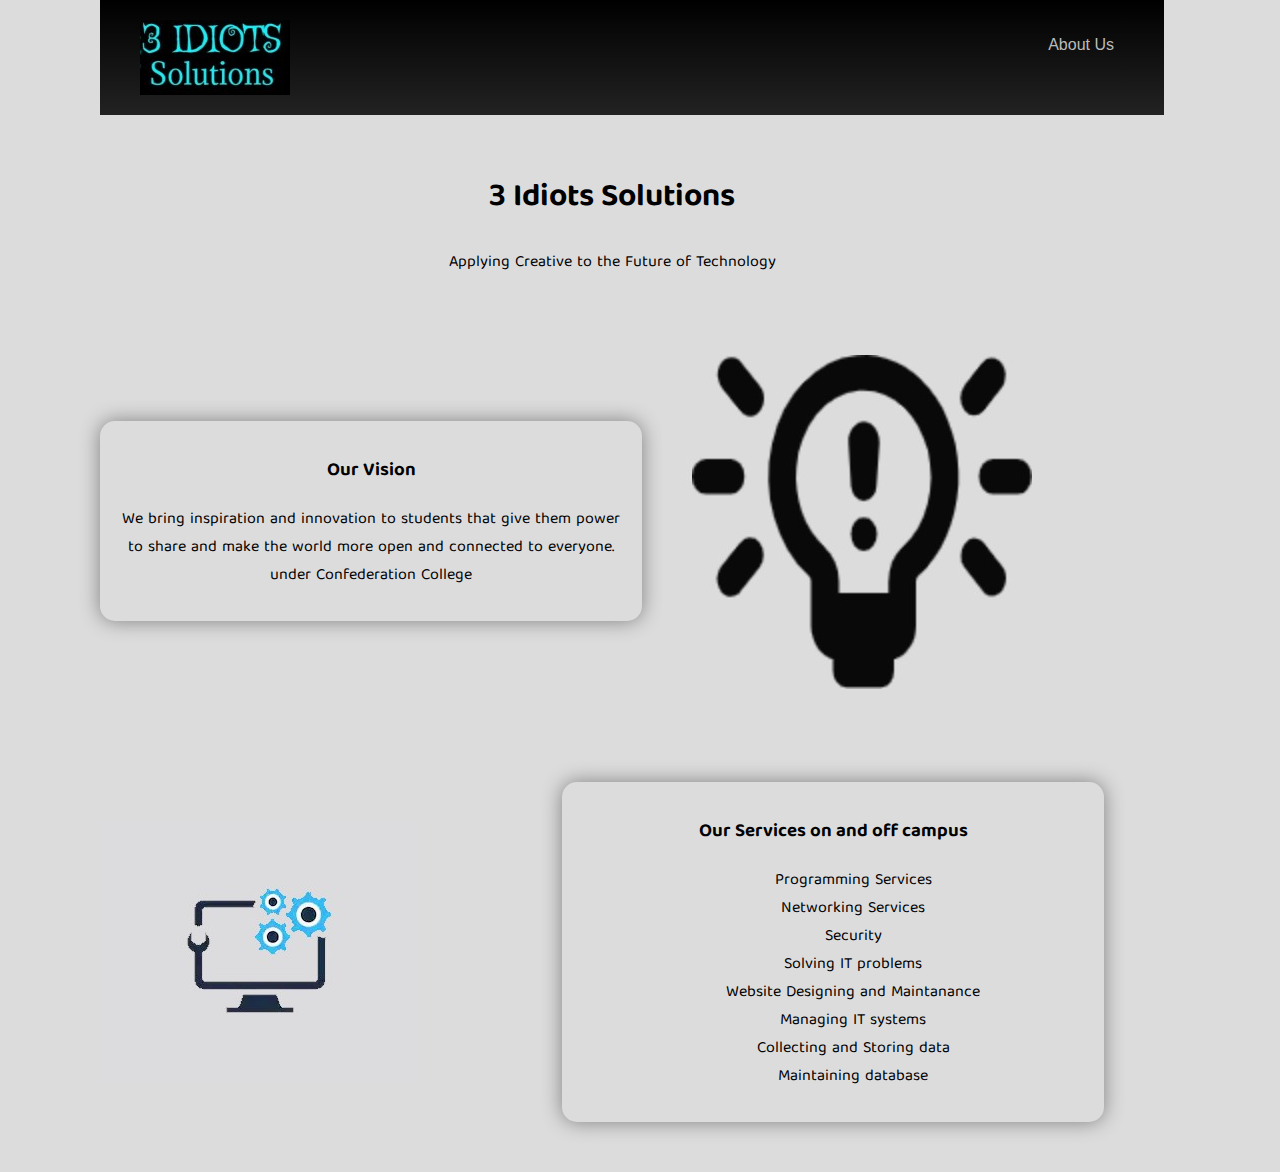
<file: index.html>
<!DOCTYPE html>
    <head>
        <title>3 Idiots</title>
        <meta http-equiv="refresh" content="400" />
        <meta name="viewport" content="initial-scale=1.0" />
        <script src="#"></script>
        <link rel="icon" type="text/css" href="photos/logo.jpeg">
        <link rel="stylesheet" type="text/css" href="style.css">        
    </head>
    <body>
        <nav>
            <a href="index.html" class="logo">
                <img src="photos/logo1.jpeg"></img>
            </a>    
            <div class="nav">
                <ul>                    
                    <li><a href="members.html" class="right">About Us</a></li>
                </ul>
            </div>
        </nav>
        <div class="container">
            <div class="title">
                <h1>3 Idiots Solutions</h1>
                <p>Applying Creative to the Future of Technology</p>
            </div>
            <br>
            <div class="data" style="">
                <h3>Our Vision</h3>
                <p>We bring inspiration and innovation to students that give them power 
                    <br>to share and make the world more open and connected to everyone.
                    <br> under Confederation College    </p>
            </div>
            <div class="photo" style="float:left;">
                <img src="photos/vision.jpeg" alt="Vision">
            </div>
            <br>
            <div class="photo" style="float:left; margin-top:90px; margin-bottom: 50px;">
                <img src="photos/services.jpeg" alt="Vision">
            </div>
            <div class="data" style="float:right; margin-top: 50px; margin-bottom: 50px;">
                <h3>Our Services on and off campus</h3>
                <ul>
                    <li>Programming Services</li>
                    <li>Networking Services</li>
                    <li>Security</li>
                    <li>Solving IT problems</li>
                    <li>Website Designing and Maintanance</li>
                    <li>Managing IT systems</li>
                    <li>Collecting and Storing data</li>
                    <li>Maintaining database</li>
                </ul>
            </div>                        
        </div>        
    </body>
</html>
</file>
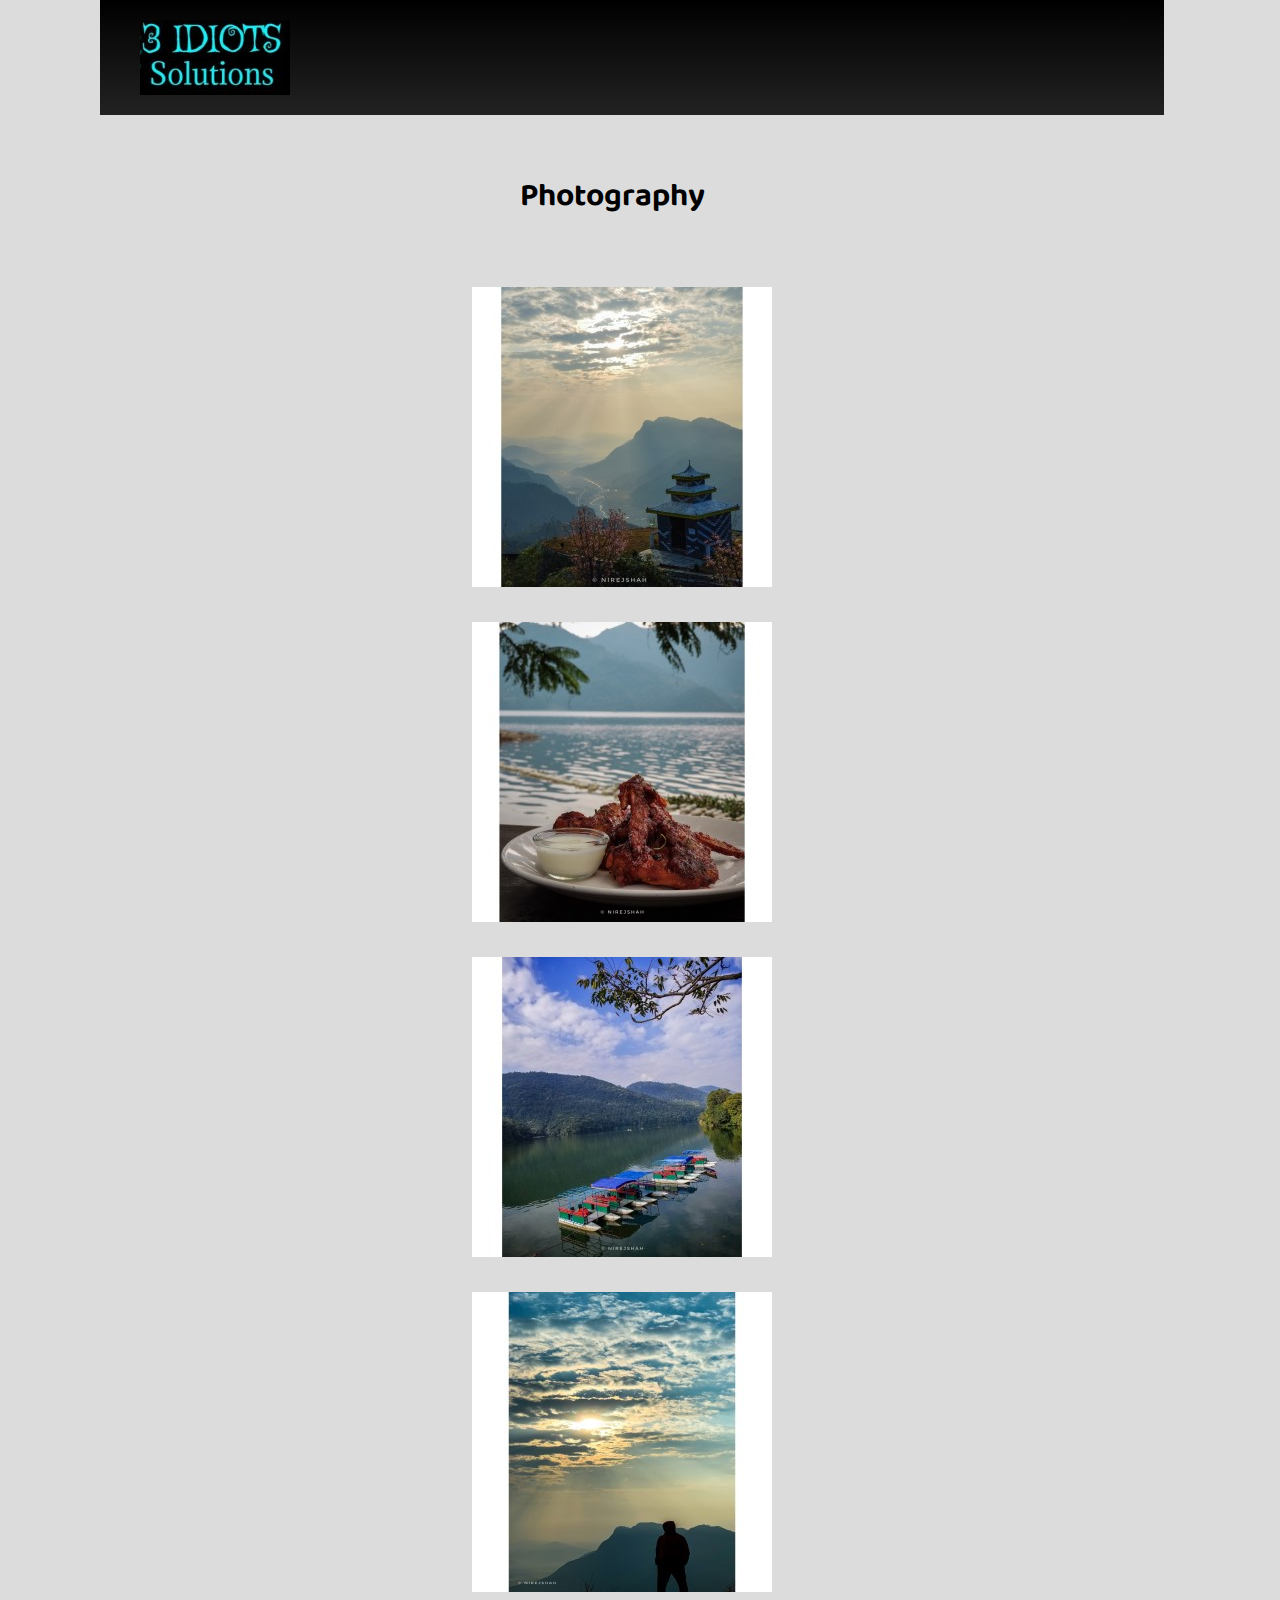
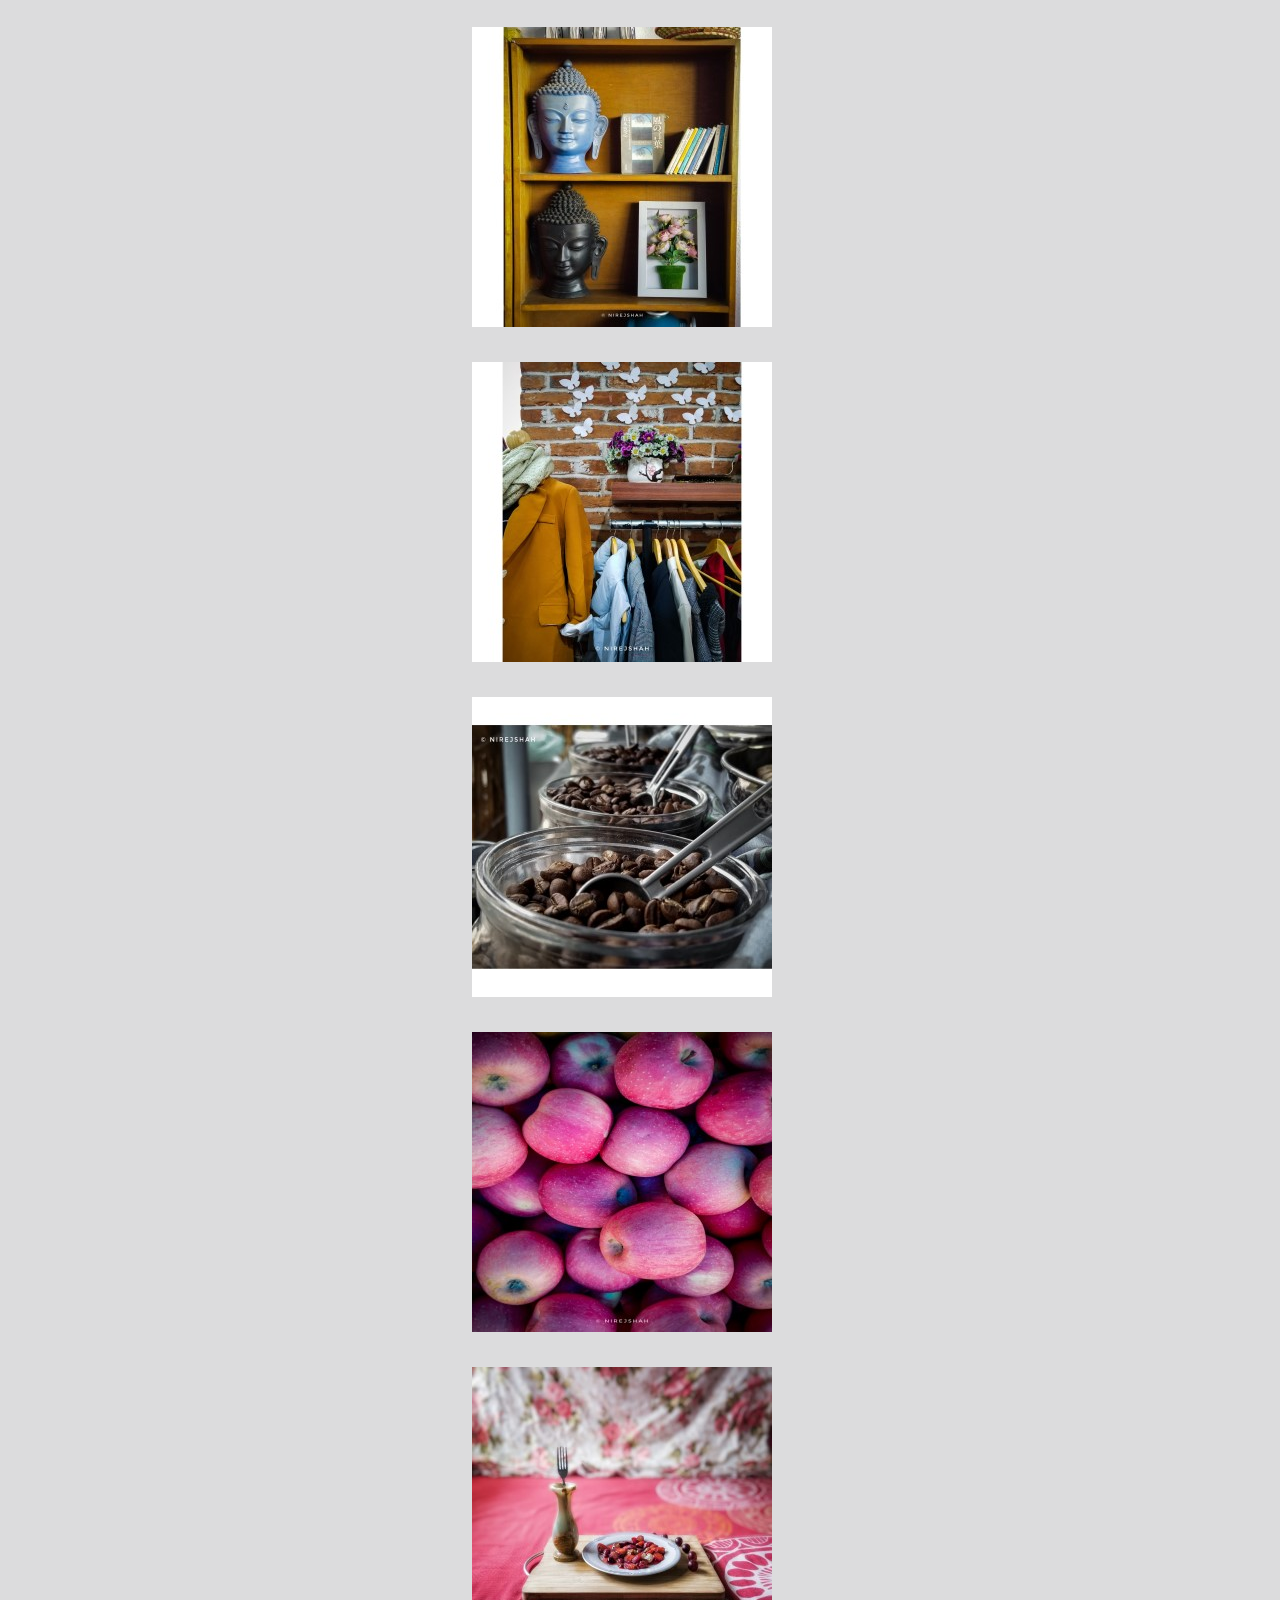
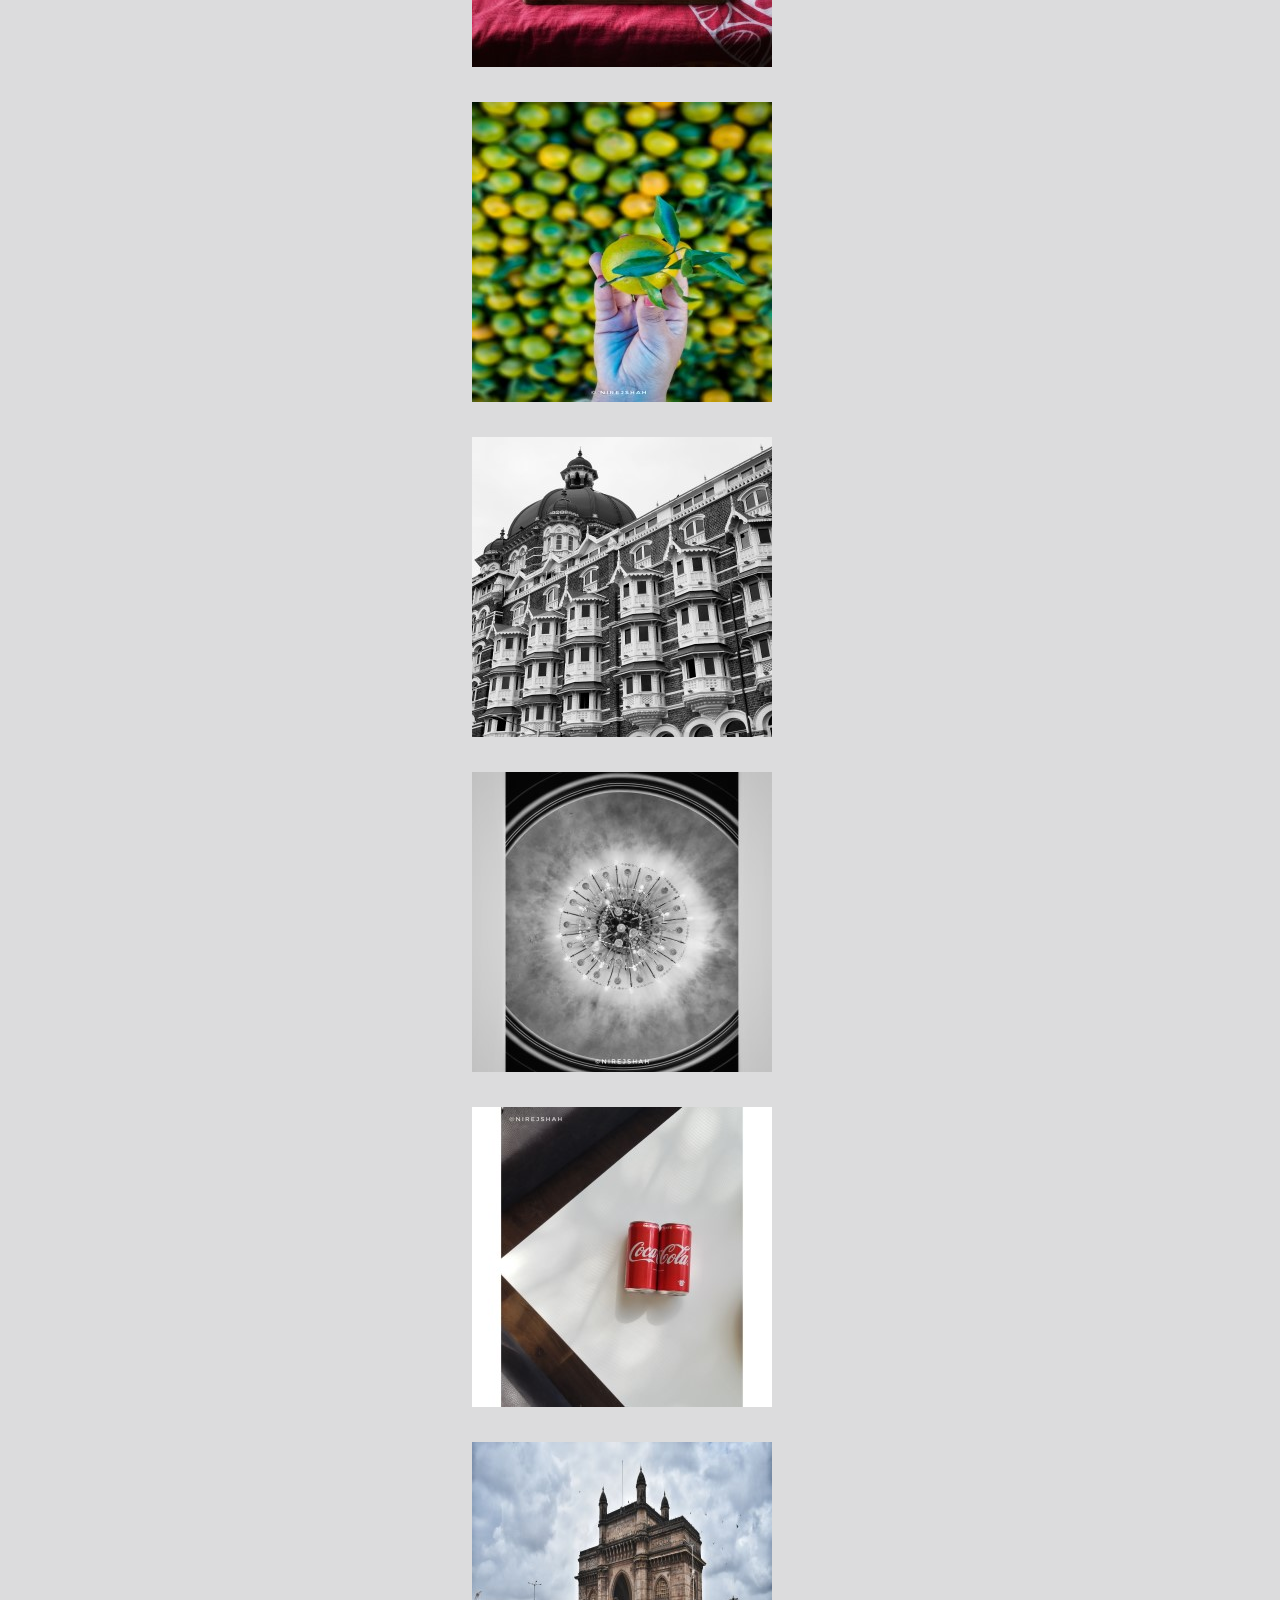
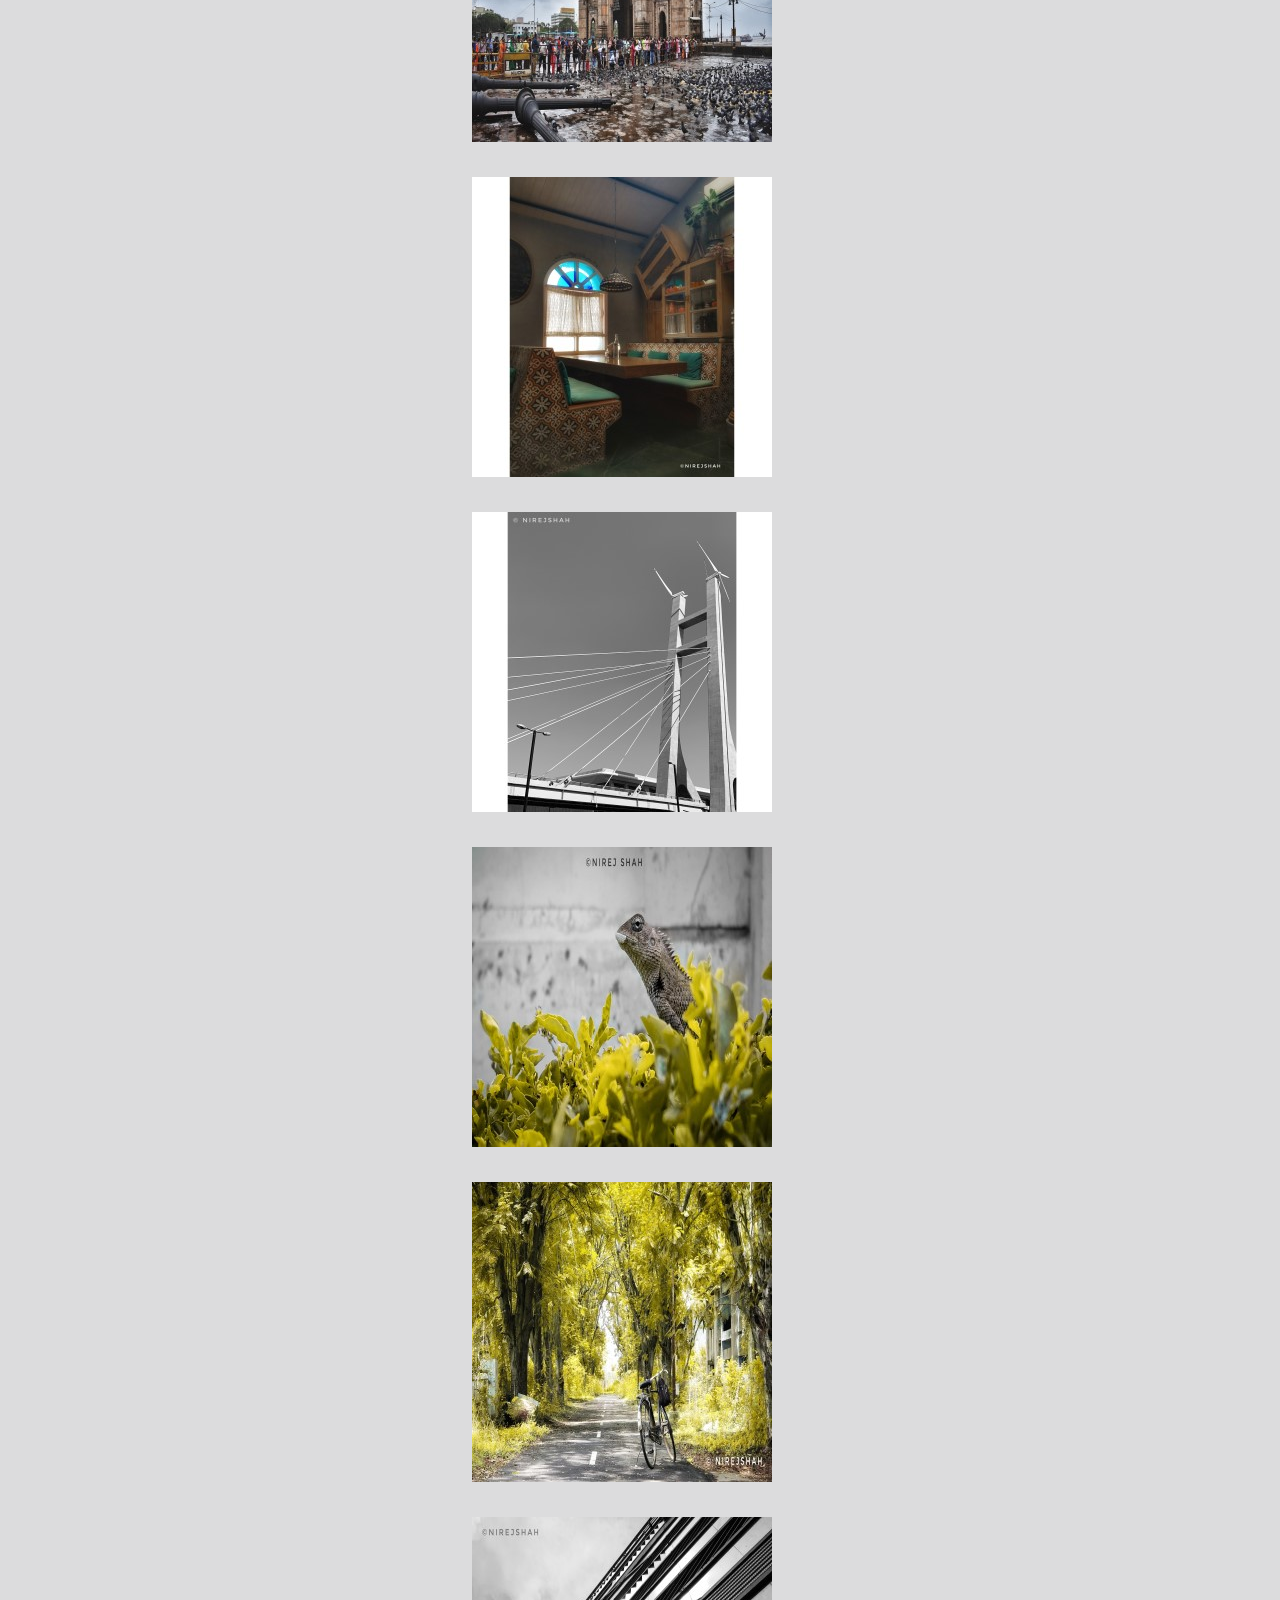
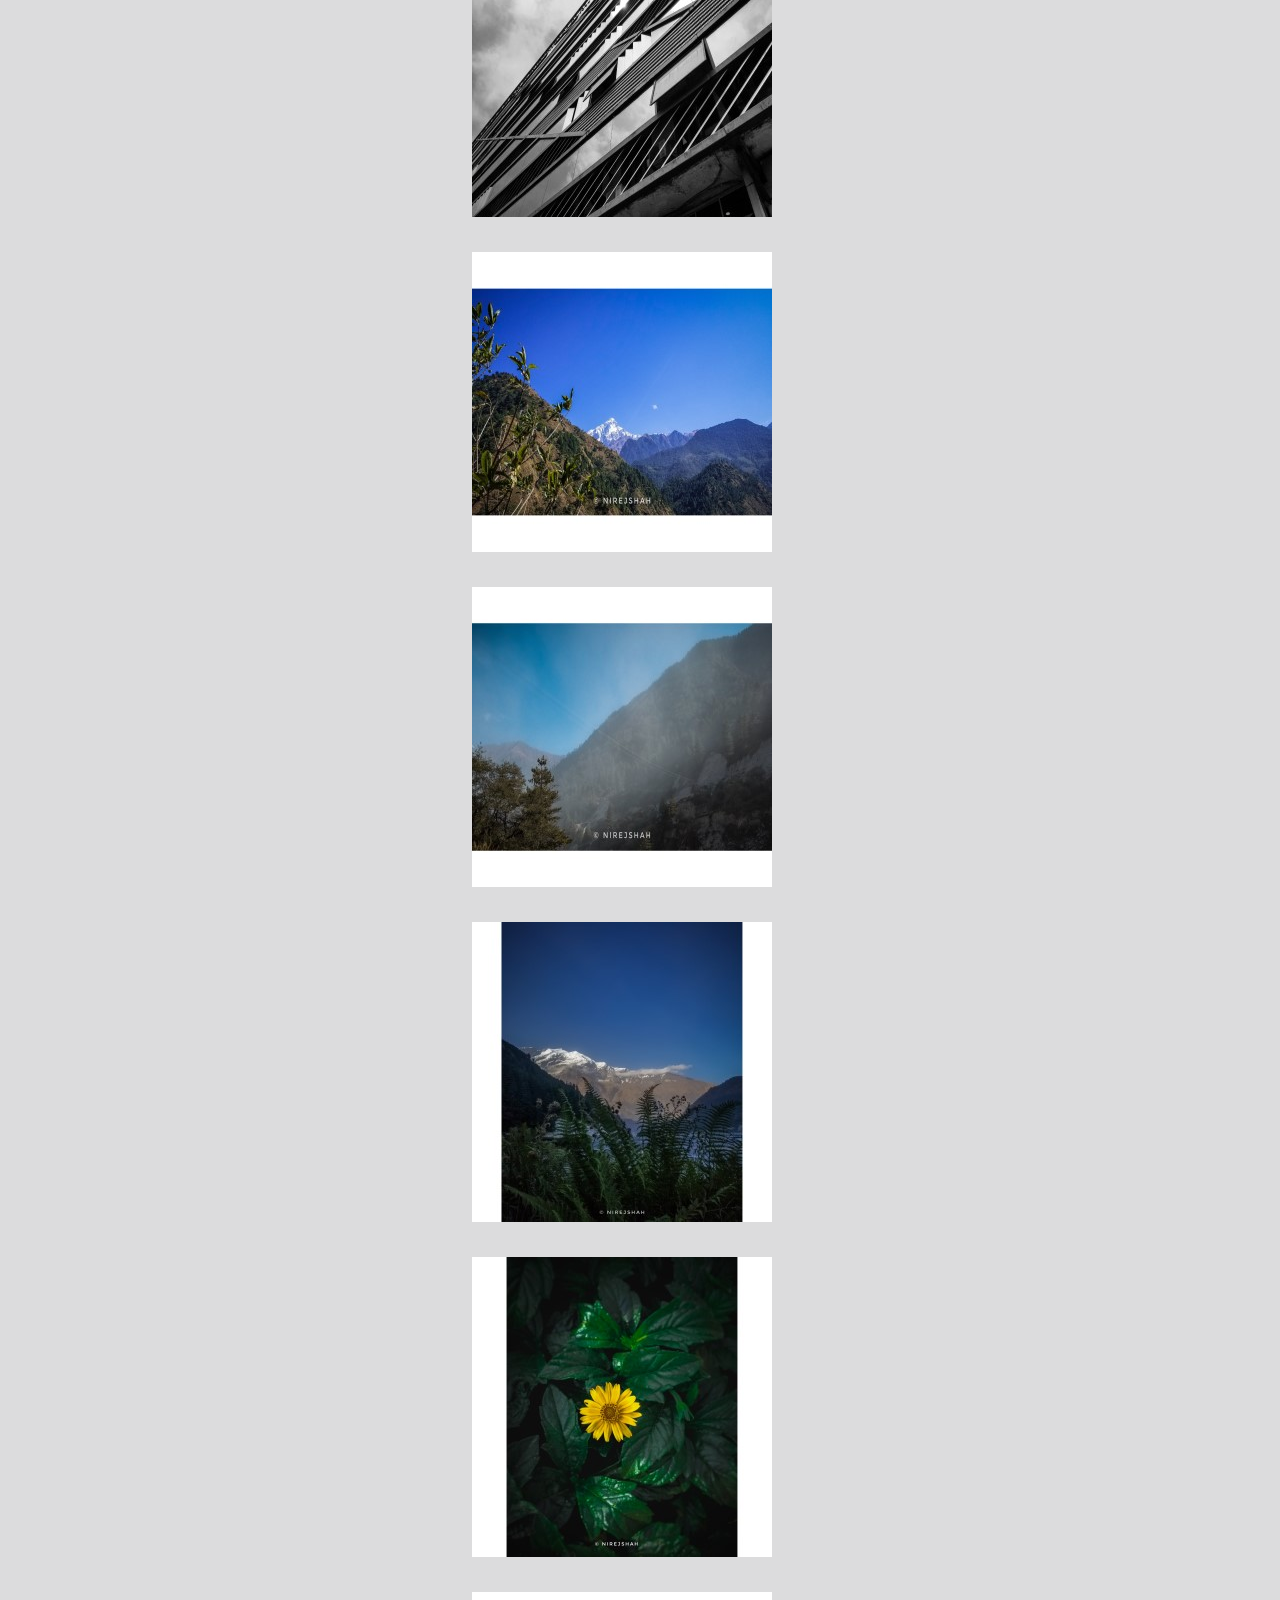
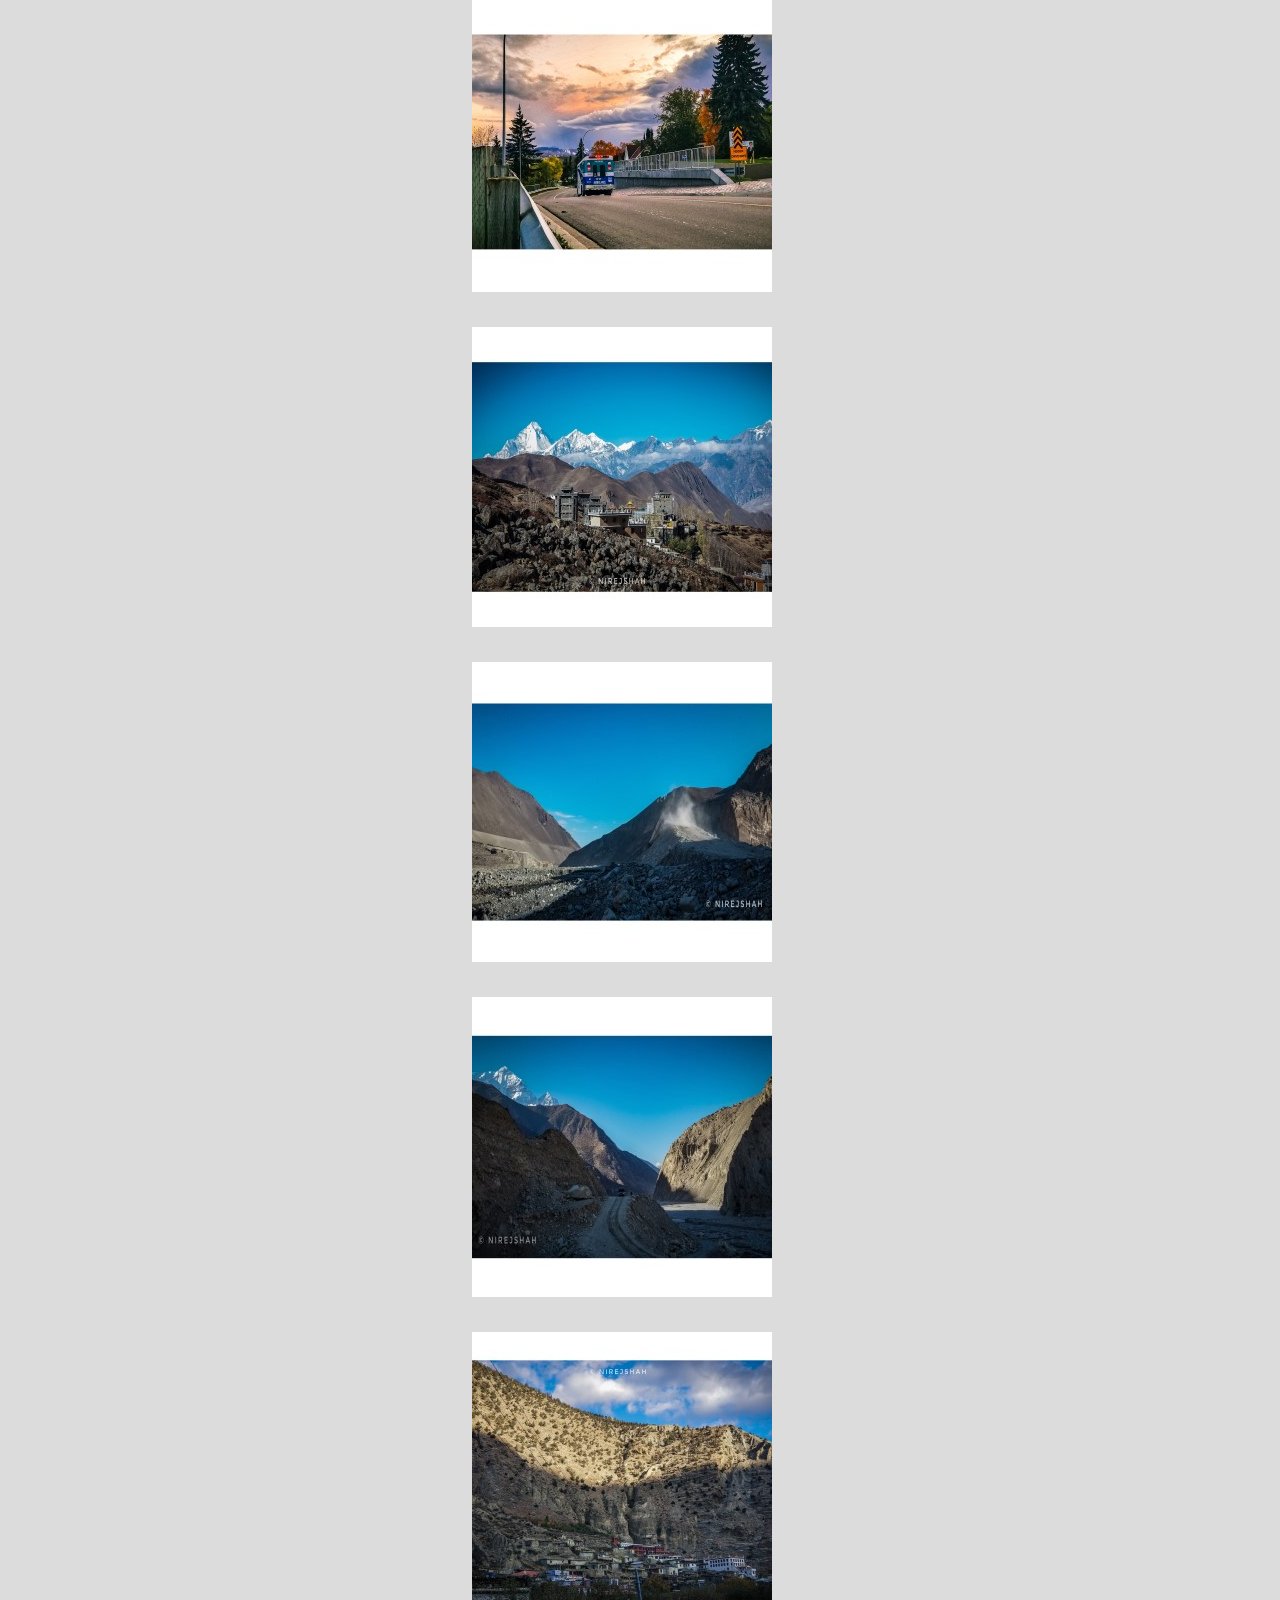
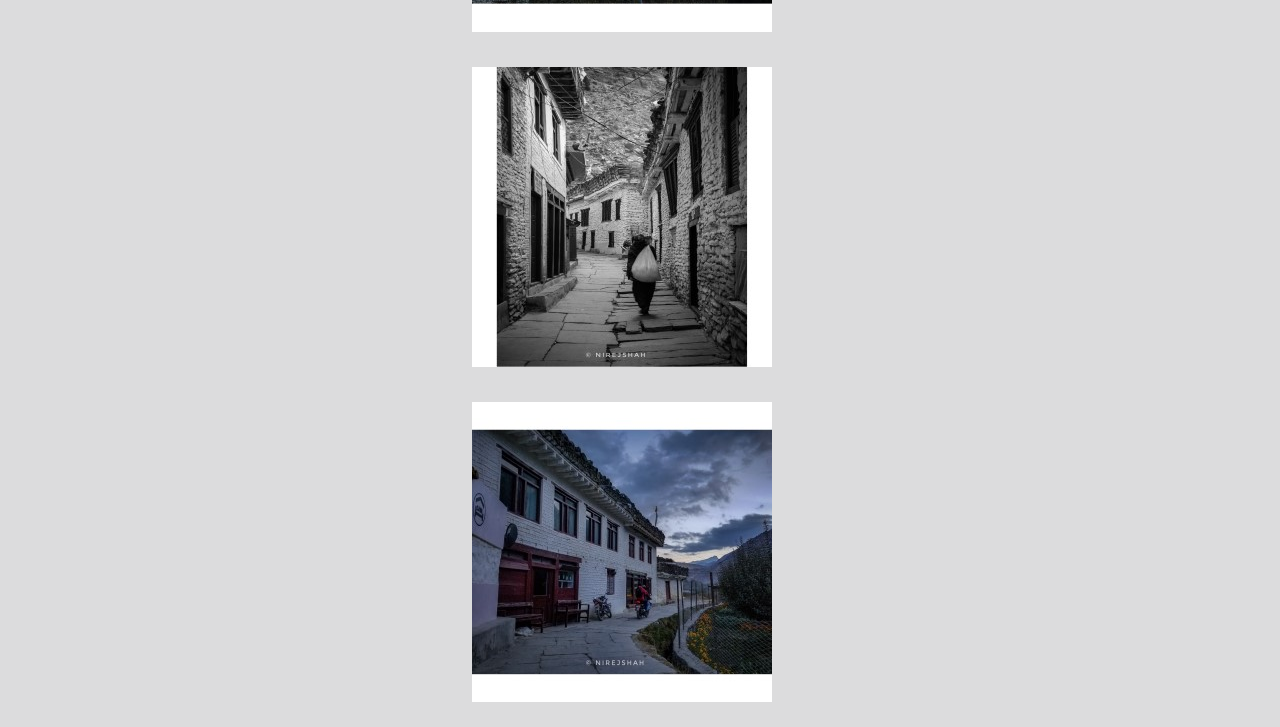
<file: Gajera/hobbies.html>
<!DOCTYPE html>
    <head>
        <title>3 Idiots</title>
        <meta http-equiv="refresh" content="400" />
        <meta name="viewport" content="initial-scale=1.0" />
        <script src="#"></script>
        <link rel="icon" type="text/css" href="../photos/logo.jpeg">
        <link rel="stylesheet" type="text/css" href="../style.css">        
    </head>
    <body>
        <nav>
            <a href="../index.html" class="logo">
                <img src="../photos/logo1.jpeg"></img>
            </a>    
            <div class="nav">
                <li>                    
                 <ul><a href="../members.html" class="right"></a></ul>
                </li>
            </div>        
        </nav>
        </br>
        <div class="container">
            <div class="head"><h1>Photography</h1>                
            </div>
            <div class="gallery">
                <div class="image" onclick="change(id)" " id="1">
                    <img src="1.jpeg" id="51" alt="Urvish">
                    <button id="A" onclick="left(id, 51)">&#8592;</button>
                    <button id="B" onclick="right(id, 51)">&#8594;</button>
                    <button id="C" onclick="up(id, 51)">&#8593;</button>
                    <button id="D" onclick="down(id, 51)">&#8595;</button>
                </div>
                <div class="image" onclick="change(id)" id="2">
                    <img src="2.jpeg" id="52" alt="Urvish"> 
                    <button id="A" onclick="left(id, 52)">&#8592;</button>
                    <button id="B" onclick="right(id, 52)">&#8594;</button>
                    <button id="C" onclick="up(id, 52)">&#8593;</button>
                    <button id="D" onclick="down(id, 52)">&#8595;</button>
                </div>
                <div class="image" onclick="change(id)"  id="3">
                    <img src="3.jpeg" id="53" alt="Urvish"> 
                    <button id="A" onclick="left(id, 53)">&#8592;</button>
                    <button id="B" onclick="right(id, 53)">&#8594;</button>
                    <button id="C" onclick="up(id, 53)">&#8593;</button>
                    <button id="D" onclick="down(id, 53)">&#8595;</button>
                </div>
                <div class="image" onclick="change(id)"  id="4">
                    <img src="4.jpeg" id="54" alt="Urvish"> 
                    <button id="A" onclick="left(id, 54)">&#8592;</button>
                    <button id="B" onclick="right(id, 54)">&#8594;</button>
                    <button id="C" onclick="up(id, 54)">&#8593;</button>
                    <button id="D" onclick="down(id, 54)">&#8595;</button>
                </div>
                <div class="image" onclick="change(id)"  id="5">
                    <img src="5.jpeg" id="55" alt="Urvish"> 
                    <button id="A" onclick="left(id, 55)">&#8592;</button>
                    <button id="B" onclick="right(id, 55)">&#8594;</button>
                    <button id="C" onclick="up(id, 55)">&#8593;</button>
                    <button id="D" onclick="down(id, 55)">&#8595;</button>
                </div>
                <div class="image" onclick="change(id)"  id="6">
                 <img src="6.jpeg" id="56" alt="Urvish"> 
                 <button id="A" onclick="left(id, 56)">&#8592;</button>
                    <button id="B" onclick="right(id, 56)">&#8594;</button>
                    <button id="C" onclick="up(id, 56)">&#8593;</button>
                    <button id="D" onclick="down(id, 56)">&#8595;</button>
                </div>
                 <div class="image" onclick="change(id)"  id="7">
                 <img src="7.jpeg" id="57" alt="Urvish"> 
                 <button id="A" onclick="left(id, 57)">&#8592;</button>
                    <button id="B" onclick="right(id, 57)">&#8594;</button>
                    <button id="C" onclick="up(id, 57)">&#8593;</button>
                    <button id="D" onclick="down(id, 57)">&#8595;</button>
                </div>
                 <div class="image" onclick="change(id)"  id="8">
                 <img src="8.jpeg" id="58" alt="Urvish"> 
                 <button id="A" onclick="left(id, 58)">&#8592;</button>
                    <button id="B" onclick="right(id, 58)">&#8594;</button>
                    <button id="C" onclick="up(id, 58)">&#8593;</button>
                    <button id="D" onclick="down(id, 58)">&#8595;</button>
                </div>
                 <div class="image" onclick="change(id)"  id="9">
                 <img src="9.jpeg" id="59" alt="Urvish"> 
                 <button id="A" onclick="left(id, 59)">&#8592;</button>
                    <button id="B" onclick="right(id, 59)">&#8594;</button>
                    <button id="C" onclick="up(id, 59)">&#8593;</button>
                    <button id="D" onclick="down(id, 59)">&#8595;</button>
                </div>
                 <div class="image" onclick="change(id)"  id="10">
                 <img src="10.jpeg" id="60" alt="Urvish"> 
                 <button id="A" onclick="left(id, 60)">&#8592;</button>
                    <button id="B" onclick="right(id, 60)">&#8594;</button>
                    <button id="C" onclick="up(id, 60)">&#8593;</button>
                    <button id="D" onclick="down(id, 60)">&#8595;</button>
                </div>
                 <div class="image" onclick="change(id)"  id="11">
                 <img src="11.jpeg" id="61" alt="Urvish"> 
                 <button id="A" onclick="left(id, 61)">&#8592;</button>
                    <button id="B" onclick="right(id, 61)">&#8594;</button>
                    <button id="C" onclick="up(id, 61)">&#8593;</button>
                    <button id="D" onclick="down(id, 61)">&#8595;</button>
                </div>
                <div class="image" onclick="change(id)"  id="12">
                     <img src="12.jpeg" id="62" alt="Urvish"> 
                     <button id="A" onclick="left(id, 62)">&#8592;</button>
                    <button id="B" onclick="right(id, 62)">&#8594;</button>
                    <button id="C" onclick="up(id, 62)">&#8593;</button>
                    <button id="D" onclick="down(id, 62)">&#8595;</button>
                </div>
                <div class="image" onclick="change(id)"  id="13">
                     <img src="13.jpeg" id="63" alt="Urvish"> 
                     <button id="A" onclick="left(id, 63)">&#8592;</button>
                    <button id="B" onclick="right(id, 63)">&#8594;</button>
                    <button id="C" onclick="up(id, 63)">&#8593;</button>
                    <button id="D" onclick="down(id, 63)">&#8595;</button>
                </div>
                <div class="image" onclick="change(id)"  id="14">
                     <img src="14.jpeg" id="64" alt="Urvish"> 
                     <button id="A" onclick="left(id, 64)">&#8592;</button>
                    <button id="B" onclick="right(id, 64)">&#8594;</button>
                    <button id="C" onclick="up(id, 64)">&#8593;</button>
                    <button id="D" onclick="down(id, 64)">&#8595;</button>
                </div>
                <div class="image" onclick="change(id)"  id="15">
                     <img src="15.jpeg" id="65" alt="Urvish"> 
                     <button id="A" onclick="left(id, 65)">&#8592;</button>
                    <button id="B" onclick="right(id, 65)">&#8594;</button>
                    <button id="C" onclick="up(id, 65)">&#8593;</button>
                    <button id="D" onclick="down(id, 65)">&#8595;</button>
                </div>
                <div class="image" onclick="change(id)"  id="16">
                     <img src="16.jpeg" id="66" alt="Urvish"> 
                     <button id="A" onclick="left(id, 66)">&#8592;</button>
                    <button id="B" onclick="right(id, 66)">&#8594;</button>
                    <button id="C" onclick="up(id, 66)">&#8593;</button>
                    <button id="D" onclick="down(id, 66)">&#8595;</button>
                </div>
                <div class="image" onclick="change(id)"  id="17">
                     <img src="17.jpeg" id="67" alt="Urvish"> 
                     <button id="A" onclick="left(id, 67)">&#8592;</button>
                    <button id="B" onclick="right(id, 67)">&#8594;</button>
                    <button id="C" onclick="up(id, 67)">&#8593;</button>
                    <button id="D" onclick="down(id, 67)">&#8595;</button>
                </div>
                <div class="image" onclick="change(id)"  id="18">
                    <img src="18.jpeg" id="68" alt="Urvish"> 
                    <button id="A" onclick="left(id, 68)">&#8592;</button>
                    <button id="B" onclick="right(id, 68)">&#8594;</button>
                    <button id="C" onclick="up(id, 68)">&#8593;</button>
                    <button id="D" onclick="down(id, 68)">&#8595;</button>
                </div>
                 <div class="image" onclick="change(id)"  id="19">
                    <img src="19.jpeg" id="69" alt="Urvish"> 
                    <button id="A" onclick="left(id, 69)">&#8592;</button>
                    <button id="B" onclick="right(id, 69)">&#8594;</button>
                    <button id="C" onclick="up(id, 69)">&#8593;</button>
                    <button id="D" onclick="down(id, 69)">&#8595;</button>
                </div>
                 <div class="image" onclick="change(id)"  id="20">
                    <img src="20.jpeg" id="70" alt="Urvish"> 
                    <button id="A" onclick="left(id, 70)">&#8592;</button>
                    <button id="B" onclick="right(id, 70)">&#8594;</button>
                    <button id="C" onclick="up(id, 70)">&#8593;</button>
                    <button id="D" onclick="down(id, 70)">&#8595;</button>
                </div>
                 <div class="image" onclick="change(id)"  id="21">
                    <img src="21.jpeg" id="71" alt="Urvish"> 
                    <button id="A" onclick="left(id, 71)">&#8592;</button>
                    <button id="B" onclick="right(id, 71)">&#8594;</button>
                    <button id="C" onclick="up(id, 71)">&#8593;</button>
                    <button id="D" onclick="down(id, 71)">&#8595;</button>
                </div>
                 <div class="image" onclick="change(id)"  id="22">
                    <img src="22.jpeg" id="72" alt="Urvish"> 
                    <button id="A" onclick="left(id, 72)">&#8592;</button>
                    <button id="B" onclick="right(id, 72)">&#8594;</button>
                    <button id="C" onclick="up(id, 72)">&#8593;</button>
                    <button id="D" onclick="down(id, 72)">&#8595;</button>
                </div>
                 <div class="image" onclick="change(id)"  id="23">
                    <img src="23.jpeg" id="73" alt="Urvish"> 
                    <button id="A" onclick="left(id, 73)">&#8592;</button>
                    <button id="B" onclick="right(id, 73)">&#8594;</button>
                    <button id="C" onclick="up(id, 73)">&#8593;</button>
                    <button id="D" onclick="down(id, 73)">&#8595;</button>
                </div>
                 <div class="image" onclick="change(id)"  id="24">
                    <img src="24.jpeg" id="74" alt="Urvish"> 
                    <button id="A" onclick="left(id, 74)">&#8592;</button>
                    <button id="B" onclick="right(id, 74)">&#8594;</button>
                    <button id="C" onclick="up(id, 74)">&#8593;</button>
                    <button id="D" onclick="down(id, 74)">&#8595;</button>
                </div>
                 <div class="image" onclick="change(id)"  id="25">
                    <img src="25.jpeg" id="75" alt="Urvish"> 
                    <button id="A" onclick="left(id, 75)">&#8592;</button>
                    <button id="B" onclick="right(id, 75)">&#8594;</button>
                    <button id="C" onclick="up(id, 75)">&#8593;</button>
                    <button id="D" onclick="down(id, 75)">&#8595;</button>
                </div>
                 <div class="image" onclick="change(id)"  id="26">
                    <img src="26.jpeg" id="76" alt="Urvish"> 
                    <button id="A" onclick="left(id, 76)">&#8592;</button>
                    <button id="B" onclick="right(id, 76)">&#8594;</button>
                    <button id="C" onclick="up(id, 76)">&#8593;</button>
                    <button id="D" onclick="down(id, 76)">&#8595;</button>
                </div>
                 <div class="image" onclick="change(id)"  id="27">
                    <img src="27.jpeg" id="77" alt="Urvish"> 
                    <button id="A" onclick="left(id, 77)">&#8592;</button>
                    <button id="B" onclick="right(id, 77)">&#8594;</button>
                    <button id="C" onclick="up(id, 77)">&#8593;</button>
                    <button id="D" onclick="down(id, 77)">&#8595;</button>
                </div>
                 <div class="image" onclick="change(id)"  id="28">
                    <img src="28.jpeg" id="78" alt="Urvish"> 
                    <button id="A" onclick="left(id, 78)">&#8592;</button>
                    <button id="B" onclick="right(id, 78)">&#8594;</button>
                    <button id="C" onclick="up(id, 78)">&#8593;</button>
                    <button id="D" onclick="down(id, 78)">&#8595;</button>
                </div>
                <div class="image" onclick="change(id)"  id="29">
                    <img src="29.jpeg" id="79" alt="Urvish"> 
                    <button id="A" onclick="left(id, 79)">&#8592;</button>
                    <button id="B" onclick="right(id, 79)">&#8594;</button>
                    <button id="C" onclick="up(id, 79)">&#8593;</button>
                    <button id="D" onclick="down(id, 79)">&#8595;</button>
                </div>                 
                <div class="image" onclick="change(id)"  id="30">
                     <img src="30.jpeg" id="80" alt="Urvish">   
                     <button id="A" onclick="left(id, 80)">&#8592;</button>
                     <button id="B" onclick="right(id, 80)">&#8594;</button>
                     <button id="C" onclick="up(id, 80)">&#8593;</button>
                     <button id="D" onclick="down(id, 80)">&#8595;</button>              
                </div>
            </div>
        </div>
        <script src="../script.js"></script>
    </body>
</html>
</file>
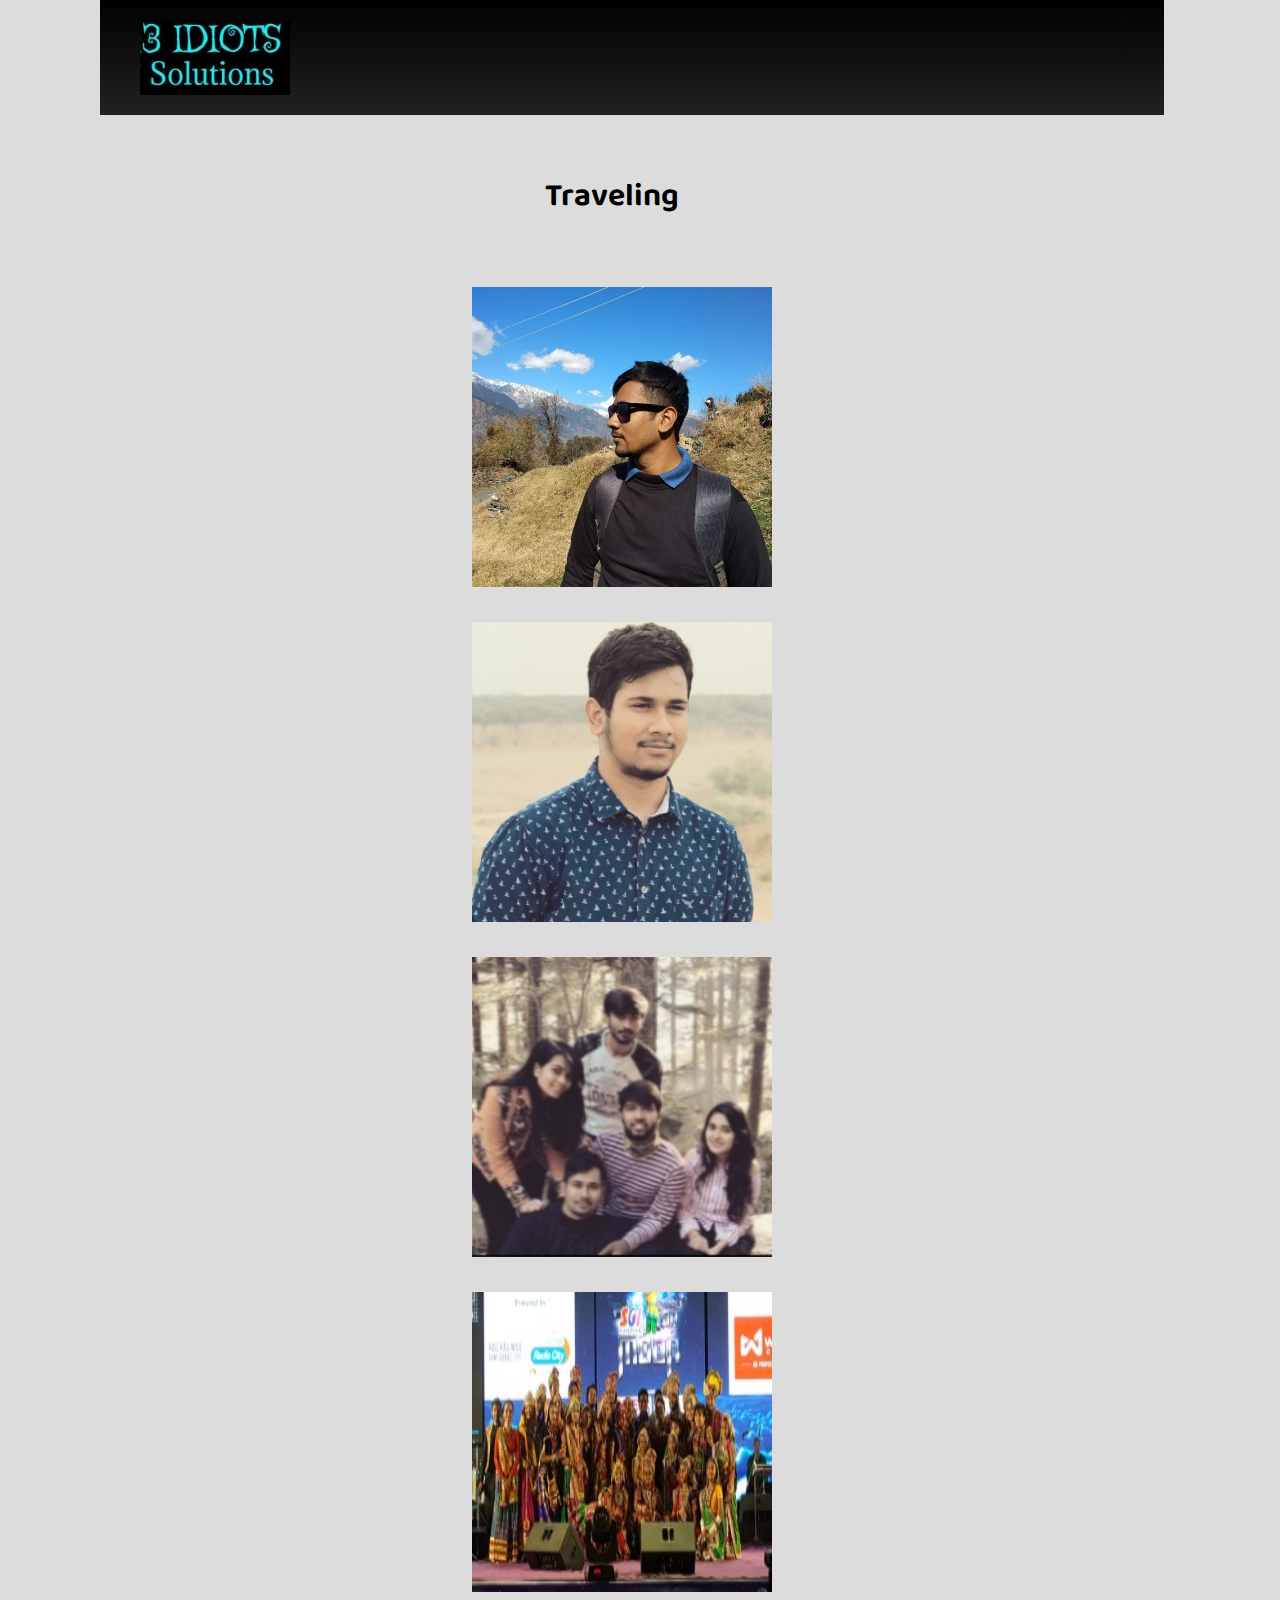
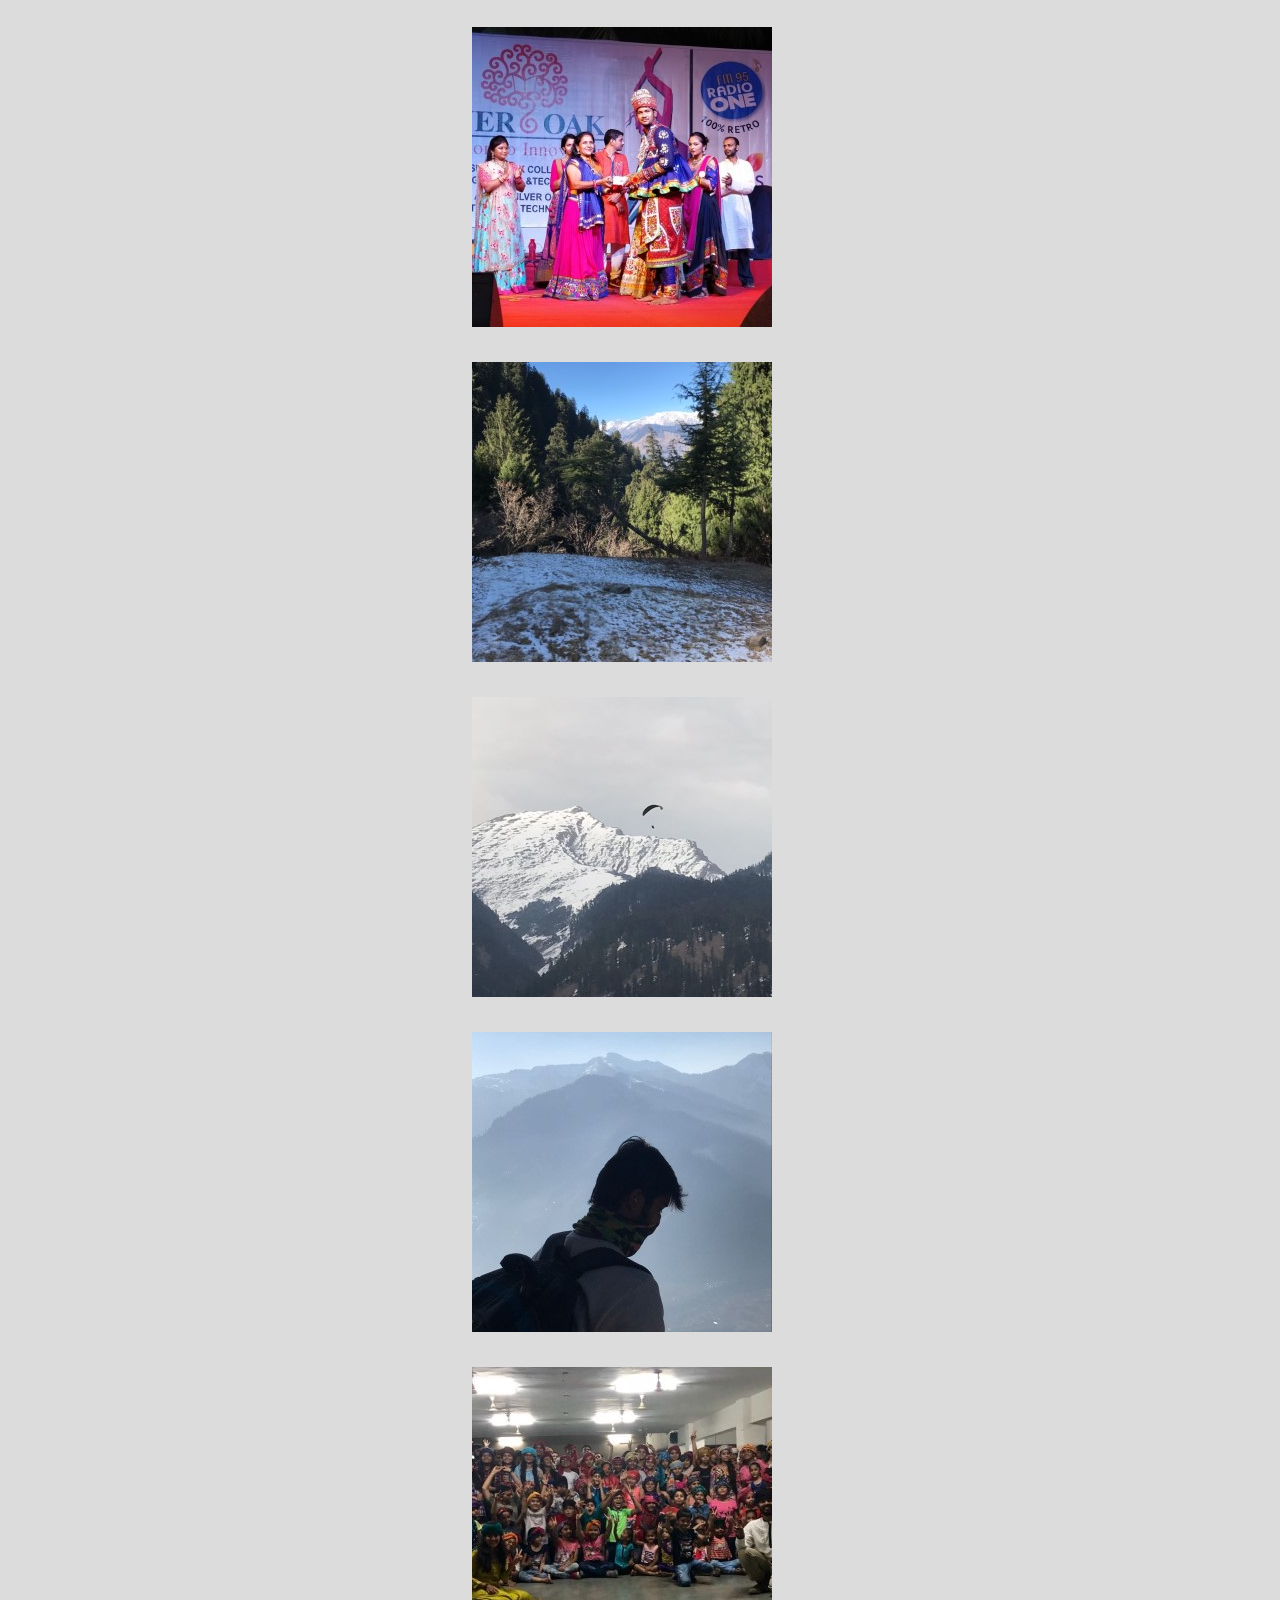
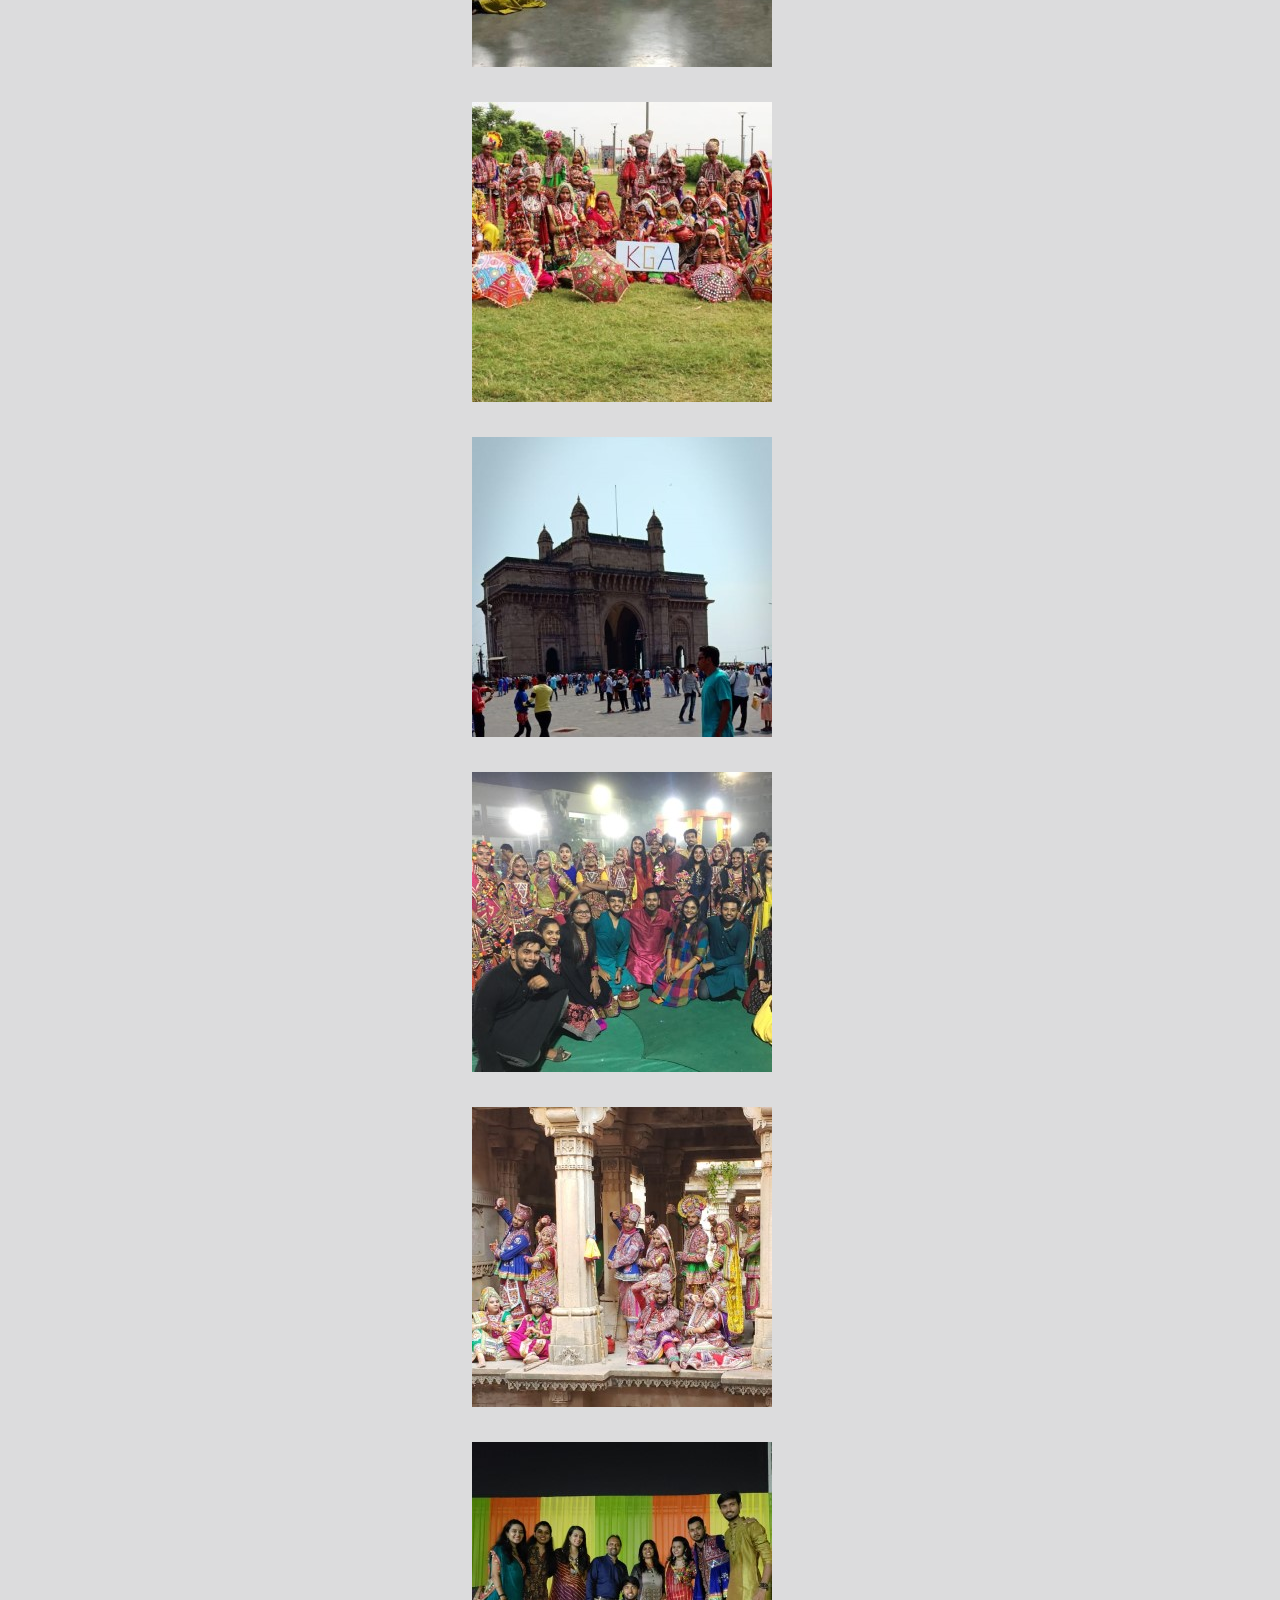
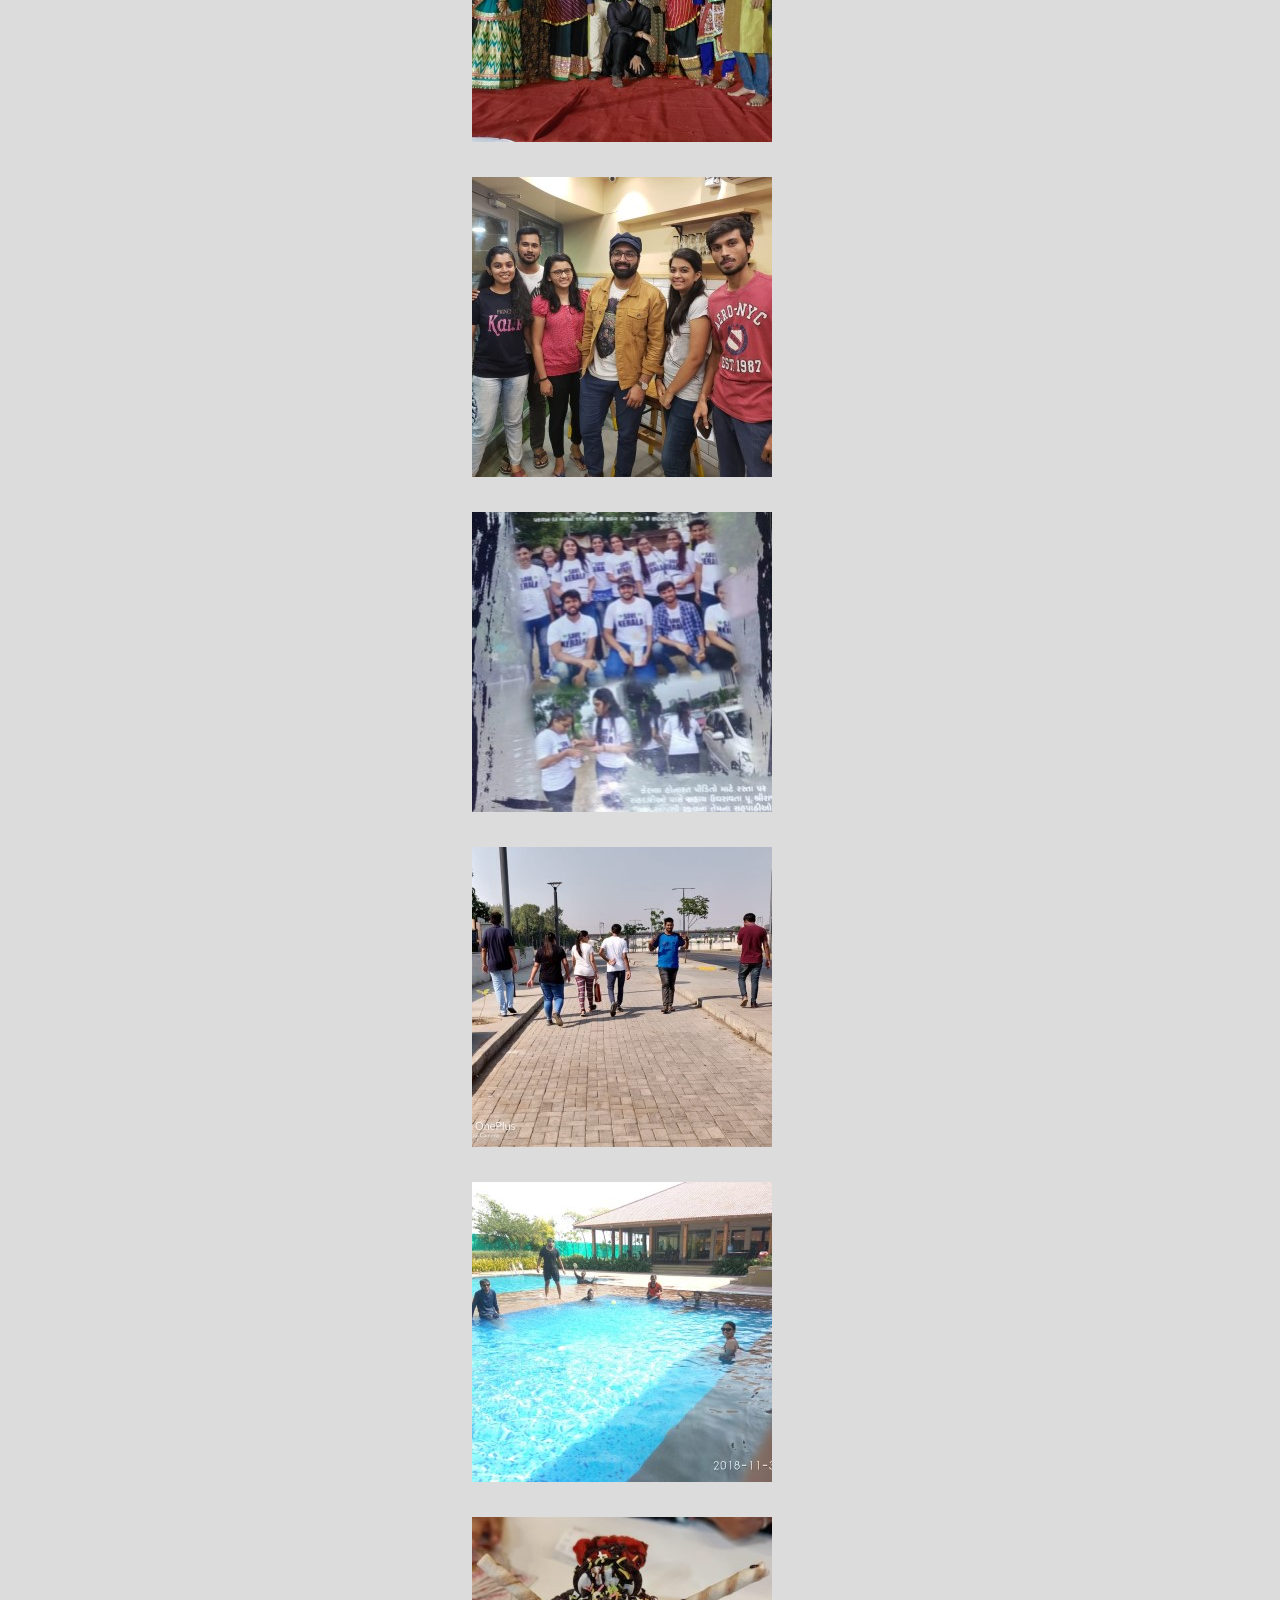
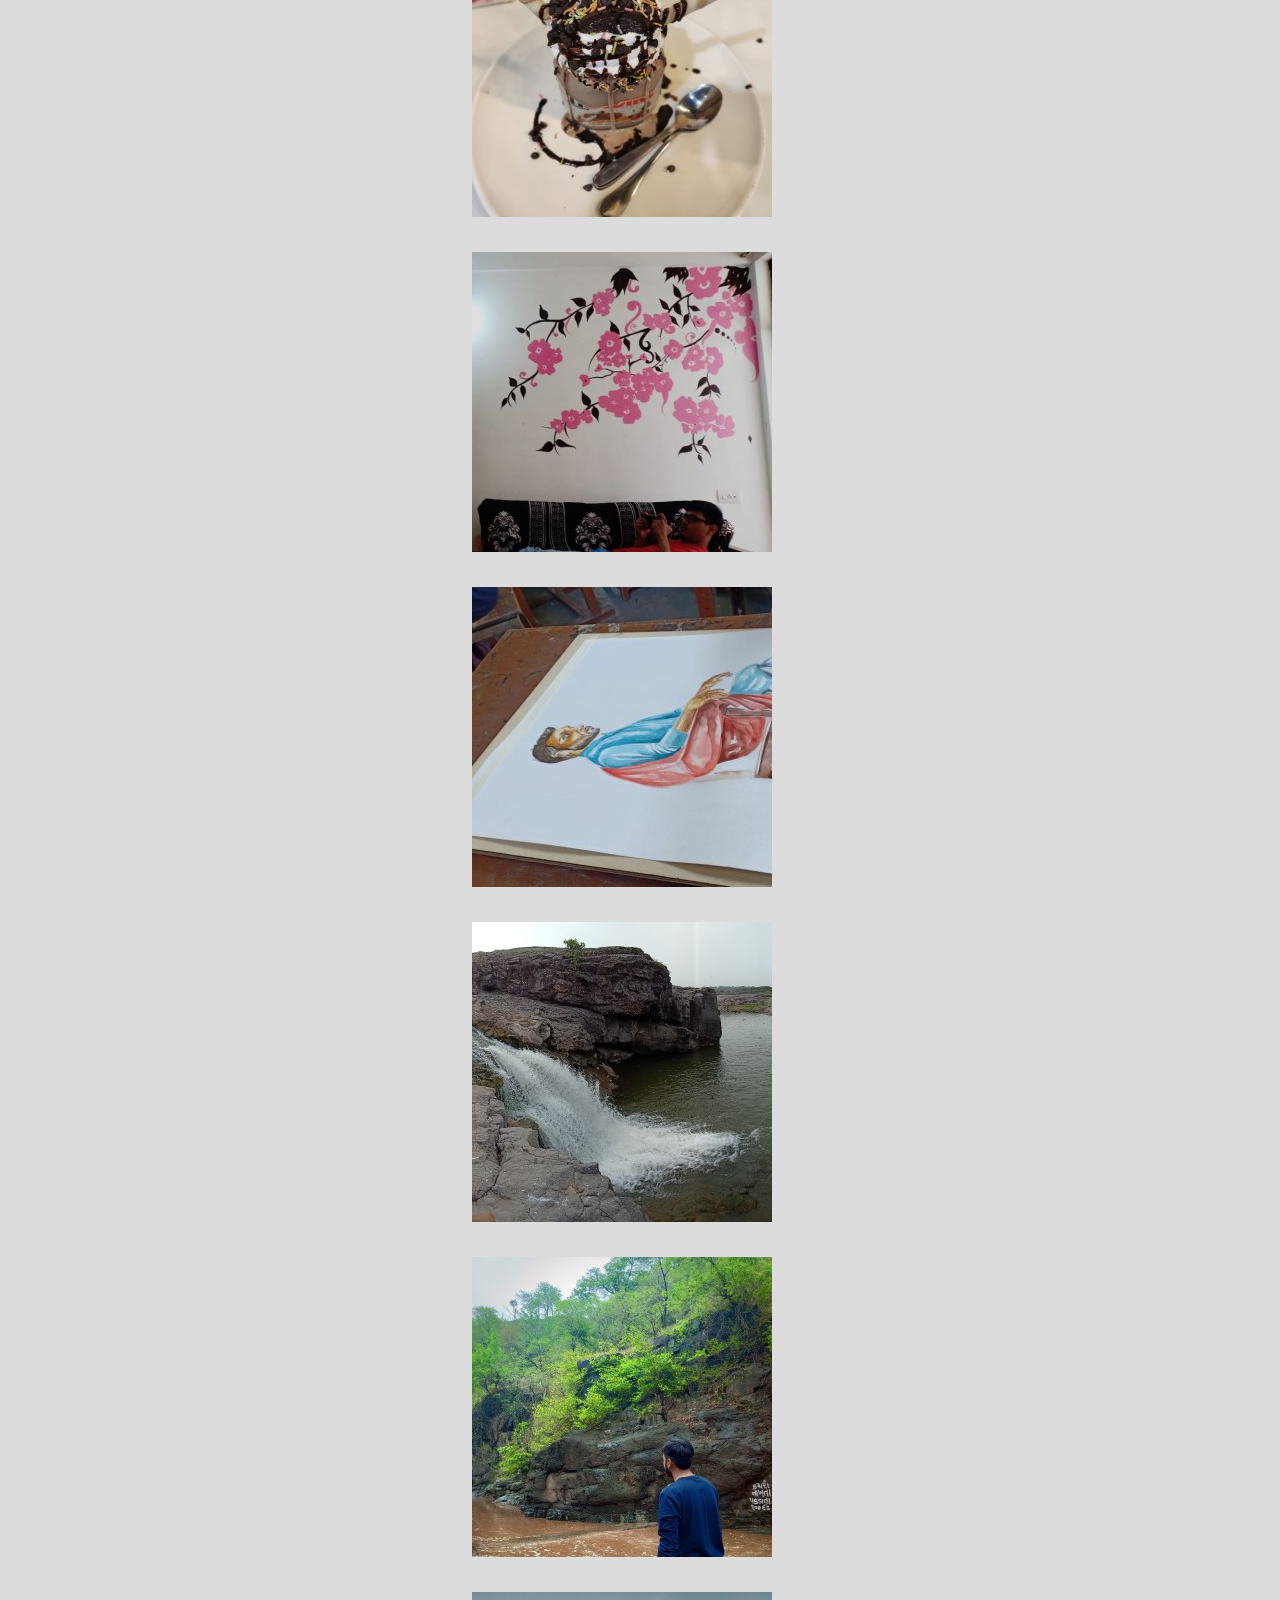
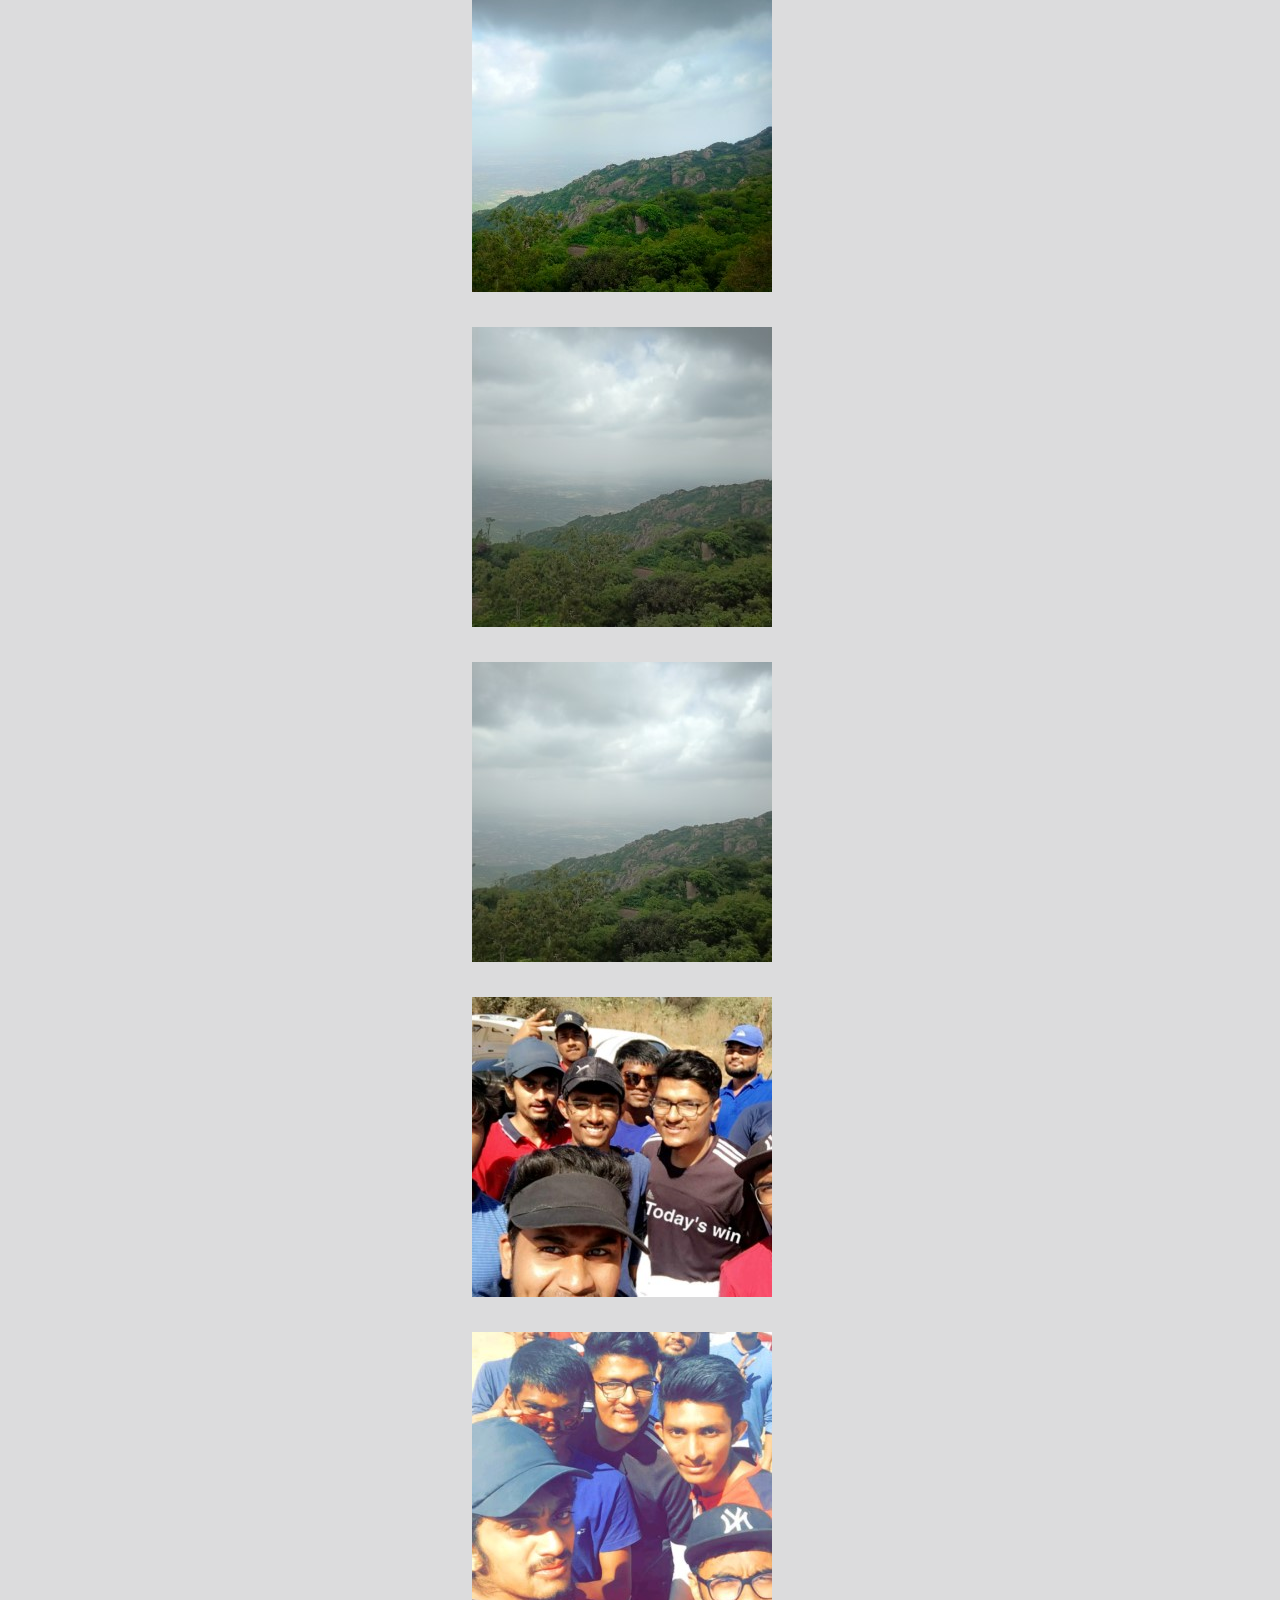
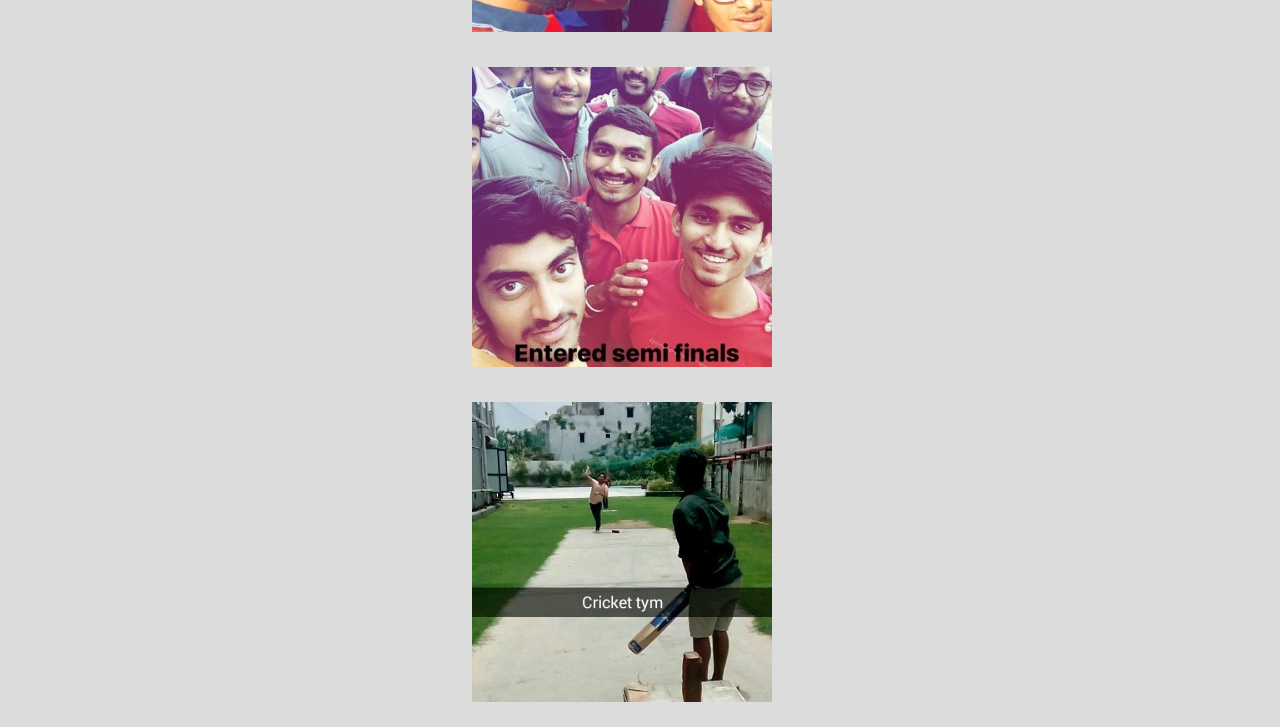
<file: Shah/hobbies.html>
<!DOCTYPE html>
    <head>
        <title>3 Idiots</title>
        <meta http-equiv="refresh" content="400" />
        <meta name="viewport" content="initial-scale=1.0" />
        <script src="#"></script>
        <link rel="icon" type="text/css" href="../photos/logo.jpeg">
        <link rel="stylesheet" type="text/css" href="../style.css">        
    </head>
    <body>
        <nav>
            <a href="../index.html" class="logo">
                <img src="../photos/logo1.jpeg"></img>
            </a>    
            <div class="nav">
                <li>                    
                    <ul><a href="../members.html" class="right"></a></ul>
                </li>
            </div>        
        </nav>
        </br>
        <div class="container">
            <div class="head">
                <h1>Traveling</h1>                
            </div>
            <div class="gallery">
                <div class="image" onclick="change(id)" " id="1">
                    <img src="1.jpg" id="51" alt="Urvish">
                    <button id="A" onclick="left(id, 51)">&#8592;</button>
                    <button id="B" onclick="right(id, 51)">&#8594;</button>
                    <button id="C" onclick="up(id, 51)">&#8593;</button>
                    <button id="D" onclick="down(id, 51)">&#8595;</button>
                </div>
                <div class="image" onclick="change(id)" id="2">
                    <img src="2.jpg" id="52" alt="Urvish"> 
                    <button id="A" onclick="left(id, 52)">&#8592;</button>
                    <button id="B" onclick="right(id, 52)">&#8594;</button>
                    <button id="C" onclick="up(id, 52)">&#8593;</button>
                    <button id="D" onclick="down(id, 52)">&#8595;</button>
                </div>
                <div class="image" onclick="change(id)"  id="3">
                    <img src="3.jpg" id="53" alt="Urvish"> 
                    <button id="A" onclick="left(id, 53)">&#8592;</button>
                    <button id="B" onclick="right(id, 53)">&#8594;</button>
                    <button id="C" onclick="up(id, 53)">&#8593;</button>
                    <button id="D" onclick="down(id, 53)">&#8595;</button>
                </div>
                <div class="image" onclick="change(id)"  id="4">
                    <img src="4.jpg" id="54" alt="Urvish"> 
                    <button id="A" onclick="left(id, 54)">&#8592;</button>
                    <button id="B" onclick="right(id, 54)">&#8594;</button>
                    <button id="C" onclick="up(id, 54)">&#8593;</button>
                    <button id="D" onclick="down(id, 54)">&#8595;</button>
                </div>
                <div class="image" onclick="change(id)"  id="5">
                    <img src="5.jpg" id="55" alt="Urvish"> 
                    <button id="A" onclick="left(id, 55)">&#8592;</button>
                    <button id="B" onclick="right(id, 55)">&#8594;</button>
                    <button id="C" onclick="up(id, 55)">&#8593;</button>
                    <button id="D" onclick="down(id, 55)">&#8595;</button>
                </div>
                <div class="image" onclick="change(id)"  id="6">
                 <img src="6.jpg" id="56" alt="Urvish"> 
                 <button id="A" onclick="left(id, 56)">&#8592;</button>
                    <button id="B" onclick="right(id, 56)">&#8594;</button>
                    <button id="C" onclick="up(id, 56)">&#8593;</button>
                    <button id="D" onclick="down(id, 56)">&#8595;</button>
                </div>
                 <div class="image" onclick="change(id)"  id="7">
                 <img src="7.jpg" id="57" alt="Urvish"> 
                 <button id="A" onclick="left(id, 57)">&#8592;</button>
                    <button id="B" onclick="right(id, 57)">&#8594;</button>
                    <button id="C" onclick="up(id, 57)">&#8593;</button>
                    <button id="D" onclick="down(id, 57)">&#8595;</button>
                </div>
                 <div class="image" onclick="change(id)"  id="8">
                 <img src="8.jpg" id="58" alt="Urvish"> 
                 <button id="A" onclick="left(id, 58)">&#8592;</button>
                    <button id="B" onclick="right(id, 58)">&#8594;</button>
                    <button id="C" onclick="up(id, 58)">&#8593;</button>
                    <button id="D" onclick="down(id, 58)">&#8595;</button>
                </div>
                 <div class="image" onclick="change(id)"  id="9">
                 <img src="9.jpg" id="59" alt="Urvish"> 
                 <button id="A" onclick="left(id, 59)">&#8592;</button>
                    <button id="B" onclick="right(id, 59)">&#8594;</button>
                    <button id="C" onclick="up(id, 59)">&#8593;</button>
                    <button id="D" onclick="down(id, 59)">&#8595;</button>
                </div>
                 <div class="image" onclick="change(id)"  id="10">
                 <img src="10.jpg" id="60" alt="Urvish"> 
                 <button id="A" onclick="left(id, 60)">&#8592;</button>
                    <button id="B" onclick="right(id, 60)">&#8594;</button>
                    <button id="C" onclick="up(id, 60)">&#8593;</button>
                    <button id="D" onclick="down(id, 60)">&#8595;</button>
                </div>
                 <div class="image" onclick="change(id)"  id="11">
                 <img src="11.jpg" id="61" alt="Urvish"> 
                 <button id="A" onclick="left(id, 61)">&#8592;</button>
                    <button id="B" onclick="right(id, 61)">&#8594;</button>
                    <button id="C" onclick="up(id, 61)">&#8593;</button>
                    <button id="D" onclick="down(id, 61)">&#8595;</button>
                </div>
                <div class="image" onclick="change(id)"  id="12">
                     <img src="12.jpg" id="62" alt="Urvish"> 
                     <button id="A" onclick="left(id, 62)">&#8592;</button>
                    <button id="B" onclick="right(id, 62)">&#8594;</button>
                    <button id="C" onclick="up(id, 62)">&#8593;</button>
                    <button id="D" onclick="down(id, 62)">&#8595;</button>
                </div>
                <div class="image" onclick="change(id)"  id="13">
                     <img src="13.jpg" id="63" alt="Urvish"> 
                     <button id="A" onclick="left(id, 63)">&#8592;</button>
                    <button id="B" onclick="right(id, 63)">&#8594;</button>
                    <button id="C" onclick="up(id, 63)">&#8593;</button>
                    <button id="D" onclick="down(id, 63)">&#8595;</button>
                </div>
                <div class="image" onclick="change(id)"  id="14">
                     <img src="14.jpg" id="64" alt="Urvish"> 
                     <button id="A" onclick="left(id, 64)">&#8592;</button>
                    <button id="B" onclick="right(id, 64)">&#8594;</button>
                    <button id="C" onclick="up(id, 64)">&#8593;</button>
                    <button id="D" onclick="down(id, 64)">&#8595;</button>
                </div>
                <div class="image" onclick="change(id)"  id="15">
                     <img src="15.jpg" id="65" alt="Urvish"> 
                     <button id="A" onclick="left(id, 65)">&#8592;</button>
                    <button id="B" onclick="right(id, 65)">&#8594;</button>
                    <button id="C" onclick="up(id, 65)">&#8593;</button>
                    <button id="D" onclick="down(id, 65)">&#8595;</button>
                </div>
                <div class="image" onclick="change(id)"  id="16">
                     <img src="16.jpg" id="66" alt="Urvish"> 
                     <button id="A" onclick="left(id, 66)">&#8592;</button>
                    <button id="B" onclick="right(id, 66)">&#8594;</button>
                    <button id="C" onclick="up(id, 66)">&#8593;</button>
                    <button id="D" onclick="down(id, 66)">&#8595;</button>
                </div>
                <div class="image" onclick="change(id)"  id="17">
                     <img src="17.jpg" id="67" alt="Urvish"> 
                     <button id="A" onclick="left(id, 67)">&#8592;</button>
                    <button id="B" onclick="right(id, 67)">&#8594;</button>
                    <button id="C" onclick="up(id, 67)">&#8593;</button>
                    <button id="D" onclick="down(id, 67)">&#8595;</button>
                </div>
                <div class="image" onclick="change(id)"  id="18">
                    <img src="18.jpg" id="68" alt="Urvish"> 
                    <button id="A" onclick="left(id, 68)">&#8592;</button>
                    <button id="B" onclick="right(id, 68)">&#8594;</button>
                    <button id="C" onclick="up(id, 68)">&#8593;</button>
                    <button id="D" onclick="down(id, 68)">&#8595;</button>
                </div>
                 <div class="image" onclick="change(id)"  id="19">
                    <img src="19.jpg" id="69" alt="Urvish"> 
                    <button id="A" onclick="left(id, 69)">&#8592;</button>
                    <button id="B" onclick="right(id, 69)">&#8594;</button>
                    <button id="C" onclick="up(id, 69)">&#8593;</button>
                    <button id="D" onclick="down(id, 69)">&#8595;</button>
                </div>
                 <div class="image" onclick="change(id)"  id="20">
                    <img src="20.jpg" id="70" alt="Urvish"> 
                    <button id="A" onclick="left(id, 70)">&#8592;</button>
                    <button id="B" onclick="right(id, 70)">&#8594;</button>
                    <button id="C" onclick="up(id, 70)">&#8593;</button>
                    <button id="D" onclick="down(id, 70)">&#8595;</button>
                </div>
                 <div class="image" onclick="change(id)"  id="21">
                    <img src="21.jpg" id="71" alt="Urvish"> 
                    <button id="A" onclick="left(id, 71)">&#8592;</button>
                    <button id="B" onclick="right(id, 71)">&#8594;</button>
                    <button id="C" onclick="up(id, 71)">&#8593;</button>
                    <button id="D" onclick="down(id, 71)">&#8595;</button>
                </div>
                 <div class="image" onclick="change(id)"  id="22">
                    <img src="22.jpg" id="72" alt="Urvish"> 
                    <button id="A" onclick="left(id, 72)">&#8592;</button>
                    <button id="B" onclick="right(id, 72)">&#8594;</button>
                    <button id="C" onclick="up(id, 72)">&#8593;</button>
                    <button id="D" onclick="down(id, 72)">&#8595;</button>
                </div>
                 <div class="image" onclick="change(id)"  id="23">
                    <img src="23.jpg" id="73" alt="Urvish"> 
                    <button id="A" onclick="left(id, 73)">&#8592;</button>
                    <button id="B" onclick="right(id, 73)">&#8594;</button>
                    <button id="C" onclick="up(id, 73)">&#8593;</button>
                    <button id="D" onclick="down(id, 73)">&#8595;</button>
                </div>
                 <div class="image" onclick="change(id)"  id="24">
                    <img src="24.jpg" id="74" alt="Urvish"> 
                    <button id="A" onclick="left(id, 74)">&#8592;</button>
                    <button id="B" onclick="right(id, 74)">&#8594;</button>
                    <button id="C" onclick="up(id, 74)">&#8593;</button>
                    <button id="D" onclick="down(id, 74)">&#8595;</button>
                </div>
                 <div class="image" onclick="change(id)"  id="25">
                    <img src="25.jpg" id="75" alt="Urvish"> 
                    <button id="A" onclick="left(id, 75)">&#8592;</button>
                    <button id="B" onclick="right(id, 75)">&#8594;</button>
                    <button id="C" onclick="up(id, 75)">&#8593;</button>
                    <button id="D" onclick="down(id, 75)">&#8595;</button>
                </div>
                 <div class="image" onclick="change(id)"  id="26">
                    <img src="26.jpg" id="76" alt="Urvish"> 
                    <button id="A" onclick="left(id, 76)">&#8592;</button>
                    <button id="B" onclick="right(id, 76)">&#8594;</button>
                    <button id="C" onclick="up(id, 76)">&#8593;</button>
                    <button id="D" onclick="down(id, 76)">&#8595;</button>
                </div>
                 <div class="image" onclick="change(id)"  id="27">
                    <img src="27.jpg" id="77" alt="Urvish"> 
                    <button id="A" onclick="left(id, 77)">&#8592;</button>
                    <button id="B" onclick="right(id, 77)">&#8594;</button>
                    <button id="C" onclick="up(id, 77)">&#8593;</button>
                    <button id="D" onclick="down(id, 77)">&#8595;</button>
                </div>
                 <div class="image" onclick="change(id)"  id="28">
                    <img src="28.jpg" id="78" alt="Urvish"> 
                    <button id="A" onclick="left(id, 78)">&#8592;</button>
                    <button id="B" onclick="right(id, 78)">&#8594;</button>
                    <button id="C" onclick="up(id, 78)">&#8593;</button>
                    <button id="D" onclick="down(id, 78)">&#8595;</button>
                </div>
                <div class="image" onclick="change(id)"  id="29">
                    <img src="29.jpg" id="79" alt="Urvish"> 
                    <button id="A" onclick="left(id, 79)">&#8592;</button>
                    <button id="B" onclick="right(id, 79)">&#8594;</button>
                    <button id="C" onclick="up(id, 79)">&#8593;</button>
                    <button id="D" onclick="down(id, 79)">&#8595;</button>
                </div>                 
                <div class="image" onclick="change(id)"  id="30">
                     <img src="30.jpg" id="80" alt="Urvish">   
                     <button id="A" onclick="left(id, 80)">&#8592;</button>
                     <button id="B" onclick="right(id, 80)">&#8594;</button>
                     <button id="C" onclick="up(id, 80)">&#8593;</button>
                     <button id="D" onclick="down(id, 80)">&#8595;</button>              
                </div>
            </div>
        </div>
        <script src="../script.js"></script>
    </body>
</html>
</file>
<file: style.css>
@import url('https://fonts.googleapis.com/css2?family=Baloo+Tamma+2&family=Playfair+Display:wght@500&display=swap');
body{
    font-family: 'Baloo Tamma 2';
    width: 100%;    
    background: #dcdcdd;    
}
nav{    
    font-family: Verdana, Geneva, Tahoma, sans-serif;
    position: fixed;
    top: 0;        
    width: 80%;           
    left: 100px;
    padding: 20px;    
    background: linear-gradient(180deg, #000000, #222222);    
    z-index: 9999;
}
button{
    width: 40%;
    height: 30px;
    background-color: #222222 ;
    color: #bbb;
    cursor: pointer;
}
.data{
    float: left;
    width: 50%;
    margin: 100px 20px auto auto;
    border-radius: 15px;
    box-shadow: #808080; 
    -webkit-box-shadow: 0 0 20px #808080;
    padding :15px;    
    text-align: center;
    
}
.photo{
    float: right;
    width: 40%;
    margin: auto;
}
a{
    text-decoration: none;
}
.container{    
    width: 80%;           
    left: 100px;
    position: absolute;
    top: 150px;    
}
.logo, .logo img{    
    float: left;
    text-decoration: none;    
    display: block;    
    color: #bbb;    
    cursor: pointer;
    border-radius: 0;
    margin-left: 10px;
}
div ul li a{
    text-decoration: none;    
    display: block;    
    color: #bbb;
    padding:0px 10px;
    cursor: pointer;
}
li{
    list-style: none;    
}
.right{    
    padding-bottom: 10px;
    margin: 0 20px 5px 20px;
    float: right;
}
.title{    
    width: 50%;
    margin: auto;
    text-align: center;
}
.title h3{
    width: 100%;
    font-family: 'Playfair Display', serif;
    font-size: 30px;
}
.members{
    position: static;
    width: 79%;    
    margin-left: 90px;
    margin-top: 150px;    
}
b{
    margin: auto;
    font-size: 30px;
    color: #000000;
    font-family: 'Baloo Tamma 2';
}
.head{
    width: 100%;
    margin: auto;
    text-align: center;
}
.member{
    margin-top: 50px;       
    box-shadow: #808080; 
    -webkit-box-shadow: 0 0 20px #808080;    
    width: 100%;    
    border-radius: 25px;
    padding: 25px;
}
.member_info{
    width: 80%;
    color: #808080;
}
.member .img{
    width: 35%;    
    float:left;
    margin: auto;        
}
.member img{
    width: 60%;    
    border-radius: 50%;    
    margin: auto;
}
.container .member{
    width: 40%;
    margin: auto;
    text-align: center;
}
.content{
    width: 60%;
    margin: auto;      
    box-shadow: #808080; 
    -webkit-box-shadow: 0 0 20px #808080;          
    border-radius: 25px;
    padding: 25px;
    text-align: center;    
}
.content1{
    width: 700;
    margin: auto;    
    box-shadow: #808080; 
    -webkit-box-shadow: 0 0 20px #808080;          
    border-radius: 25px;
    padding: 25px;
    text-align: center;    
    height: 400;
    overflow: auto;
}
div table{
    text-align: center;  
    margin: auto; 
}
.content1 div{
    float: left;
    width: 30%;
    margin-left: 20px; 
}
img.project{
    border-radius: 10%;
    width: 200px;
    height: 200px;
}
a.hobby{
   color: #222222   ; 
}
.gallery{    
    top: 10%;
    margin: 50px 50px 10px 50px;
}
.image img {
    transition: 1s;
    padding: 10px;
    width: 100%;    
    height: 100%;    
}
.image{
    position: relative;
    width: 300px;
    height: 300px;
    margin: auto;
    margin-bottom: 35px;
}
.image button#A{            
    display: none;
    width: 10%;
    position: absolute;
    top: 12%;
    left: 95%;
    transform: translate(-50%, -50%);        
    background-color: #555;
    color: white;
    font-size: 16px;
    padding: 6px 6px;
    border: none;
    cursor: pointer;
    border-radius: 5px;
    text-align: center;
}
.image button#B{ 
    display: none;           
    width: 10%;
    position: absolute;
    top: 12%;
    left: 80%;
    transform: translate(-50%, -50%);        
    background-color: #555;
    color: white;
    font-size: 16px;
    padding: 6px 6px;
    border: none;
    cursor: pointer;
    border-radius: 5px;
    text-align: center;
}
.image button#C{        
    display: none;    
    width: 10%;
    position: absolute;
    top: 12%;
    left: 65%;
    transform: translate(-50%, -50%);        
    background-color: #555;
    color: white;
    font-size: 16px;
    padding: 6px 6px;
    border: none;
    cursor: pointer;
    border-radius: 5px;
    text-align: center;
}
.image button#D{   
    display: none;         
    width: 10%;
    position: absolute;
    top: 12%;
    left: 50%;
    transform: translate(-50%, -50%);        
    background-color: #555;
    color: white;
    font-size: 16px;
    padding: 6px 6px;
    border: none;
    cursor: pointer;
    border-radius: 5px;
    text-align: center;
}
.gallery img:hover{        
    transform: scale(1.1);
}
img:hover + button#A, button#A:hover,
img:hover + button#A + button#B, button#B:hover,
img:hover + button#A + button#B + button#C, button#C:hover,
img:hover + button#A + button#B + button#C + button#D, button#D:hover{
    display: inline-block;
}
</file>
